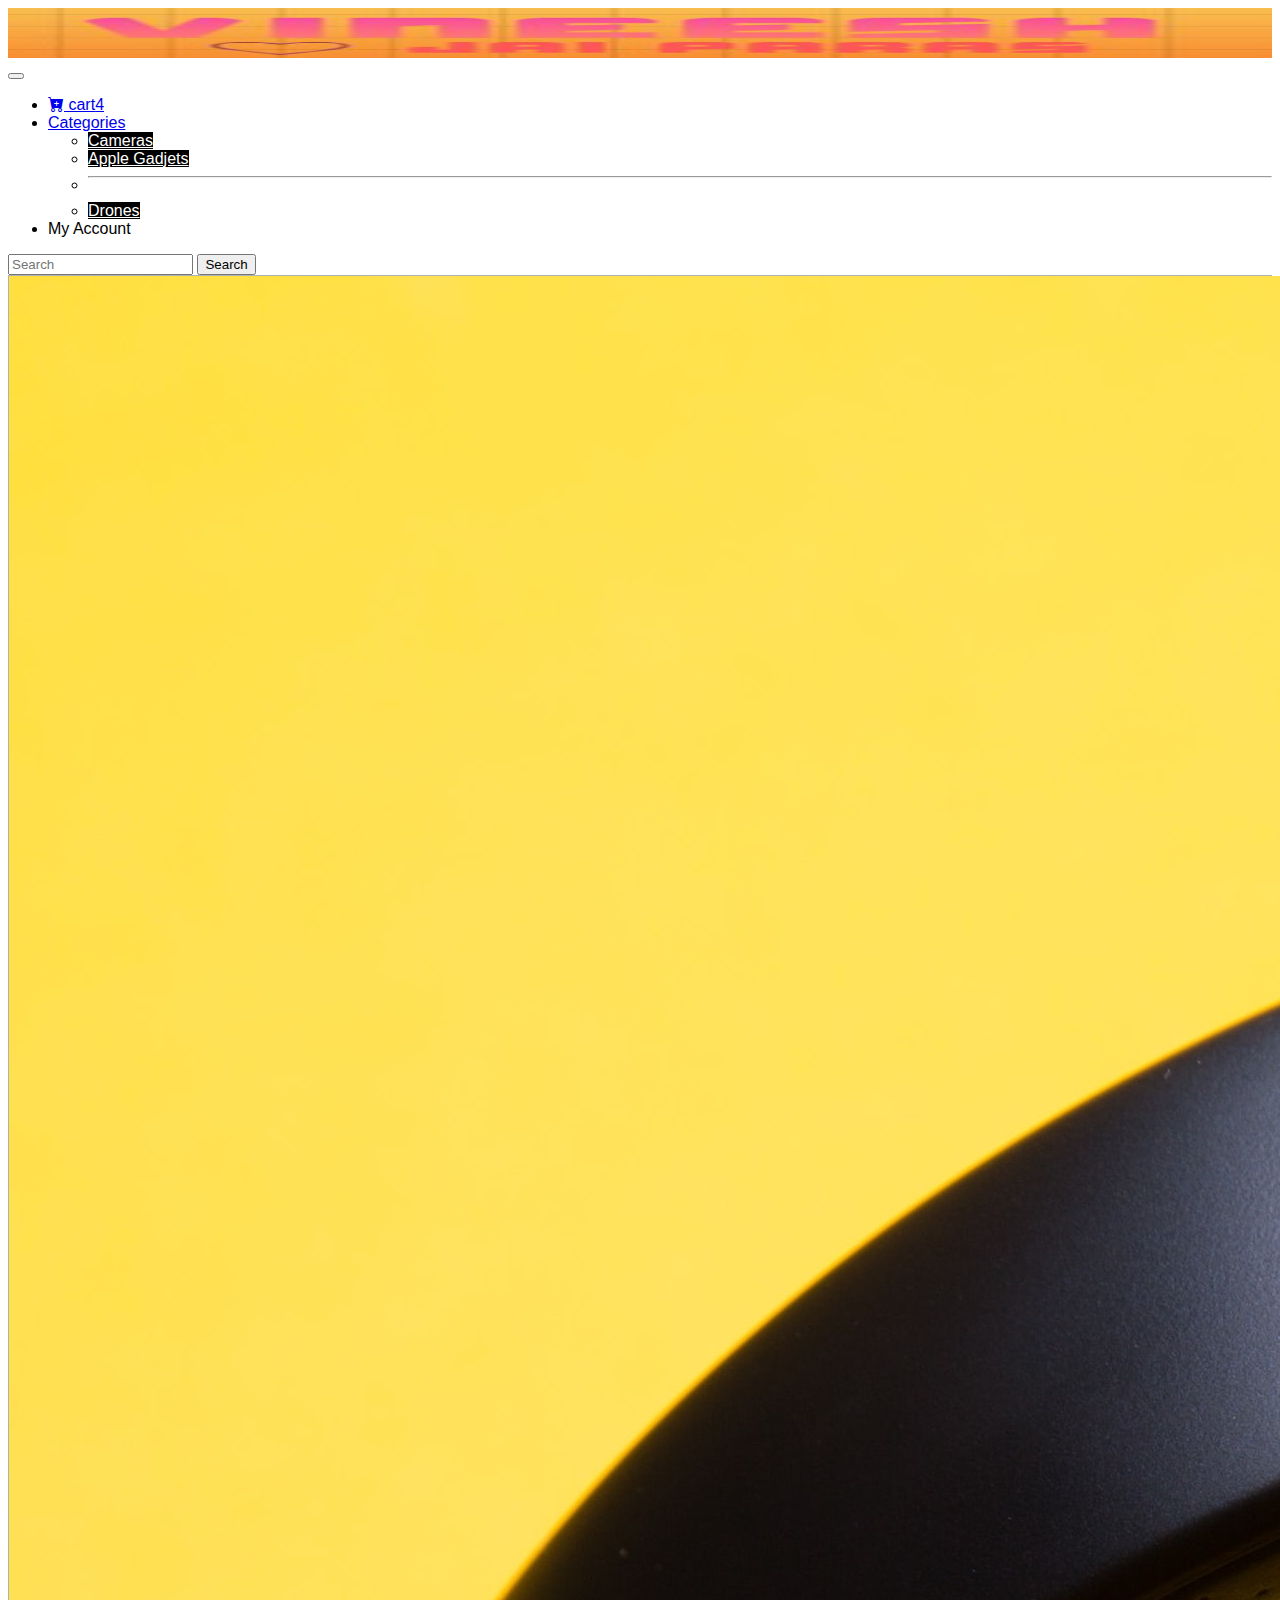
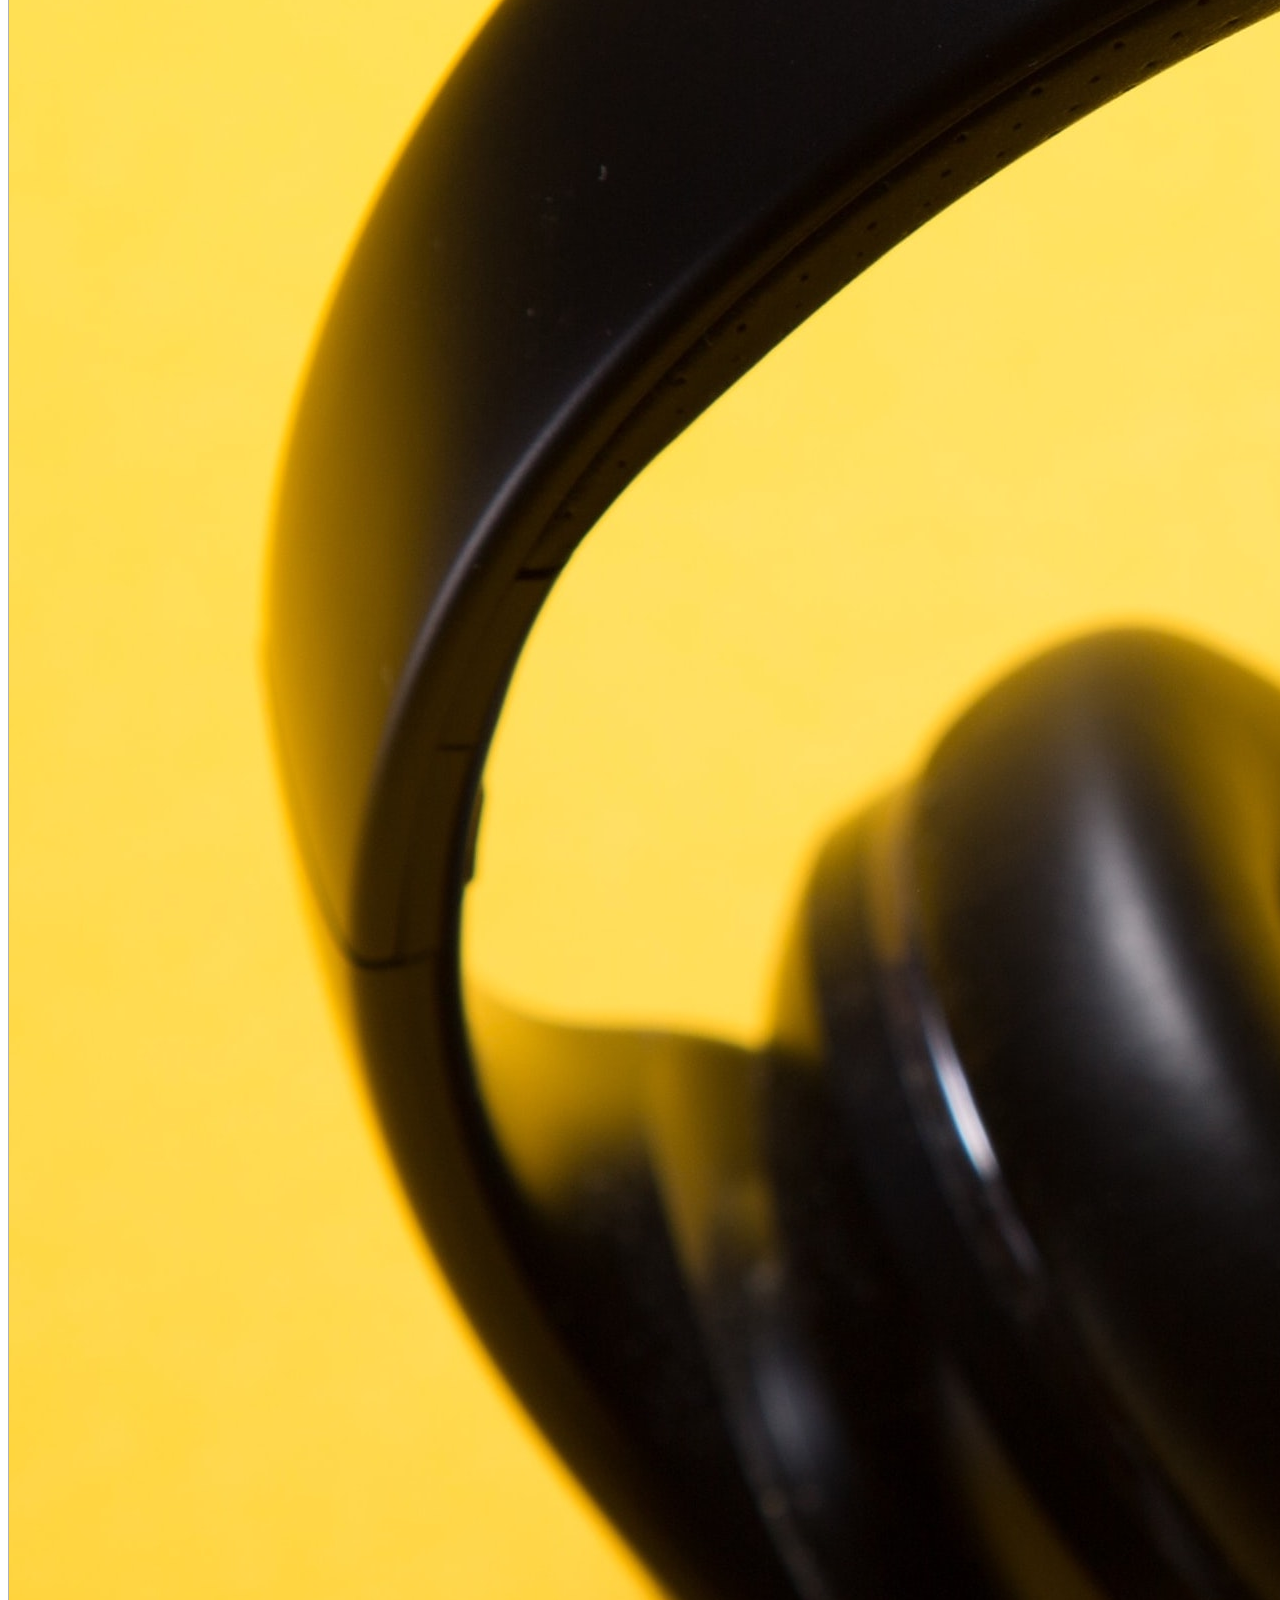
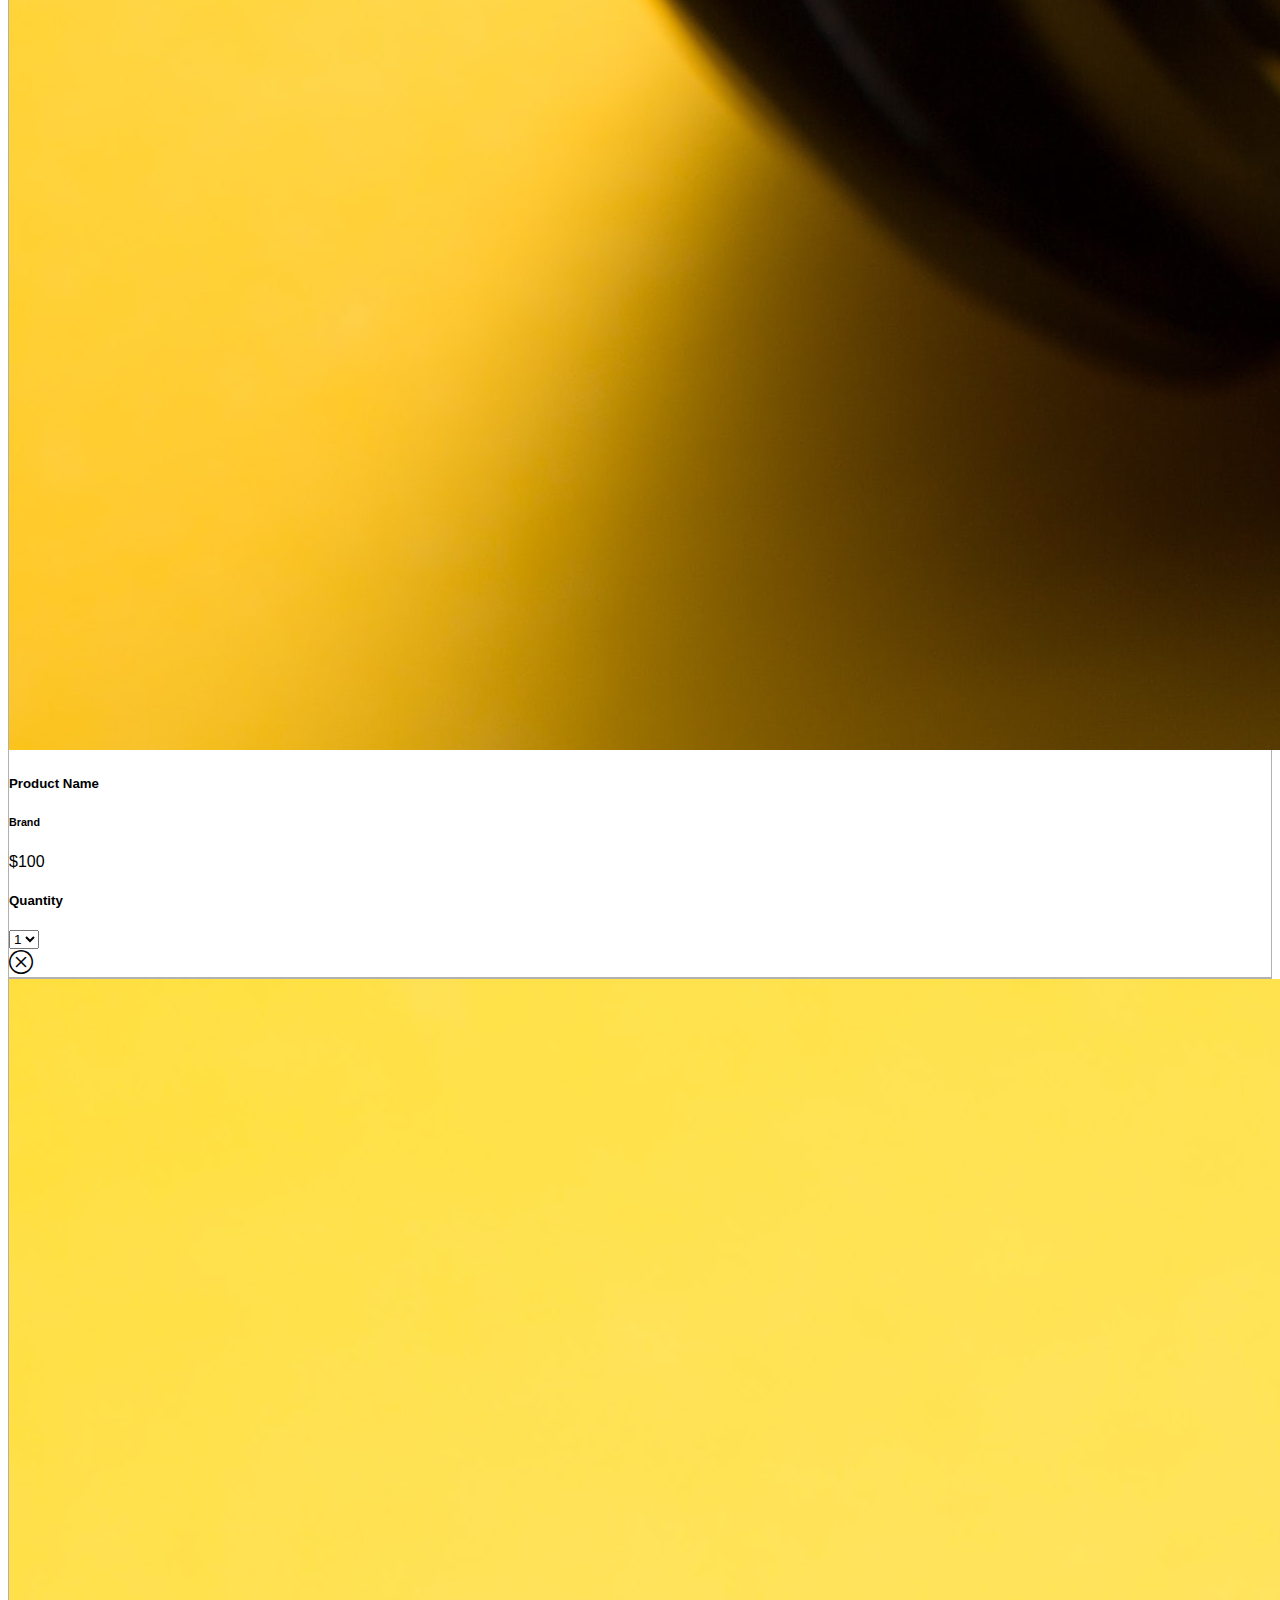
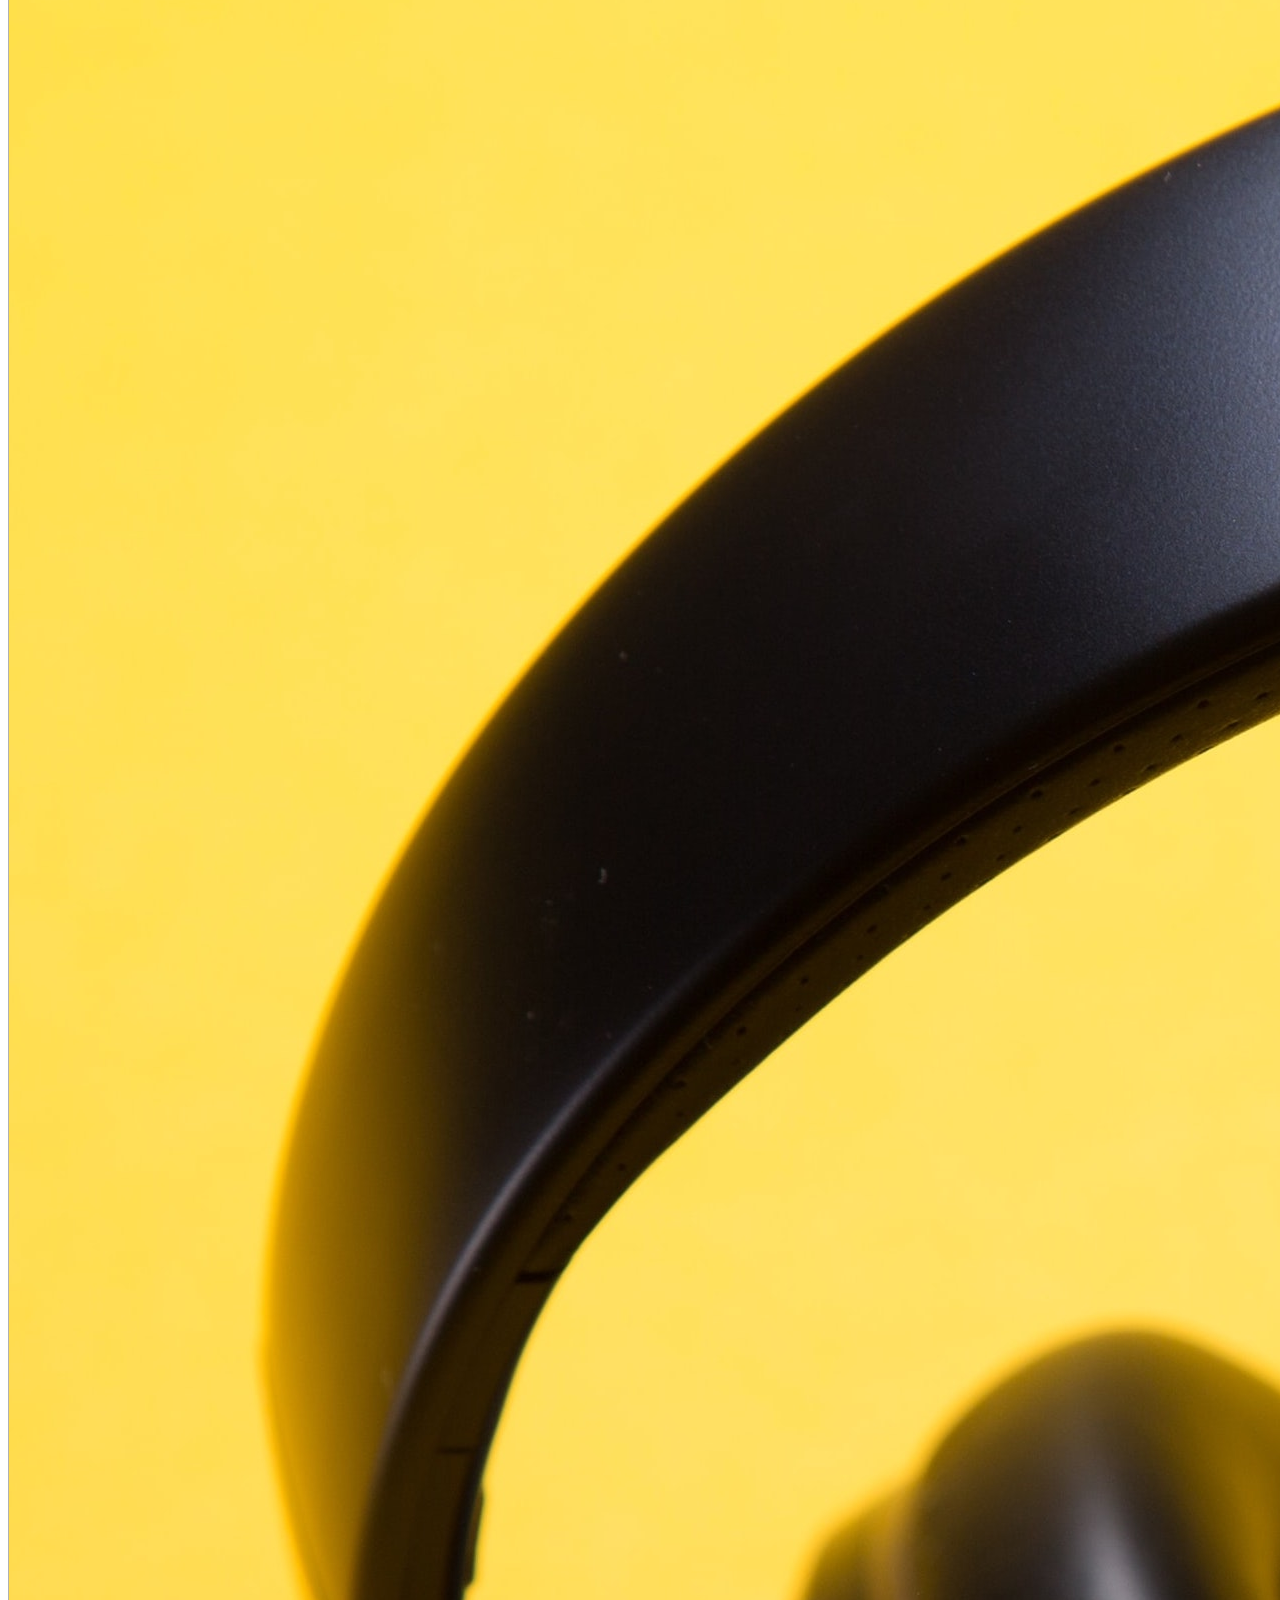
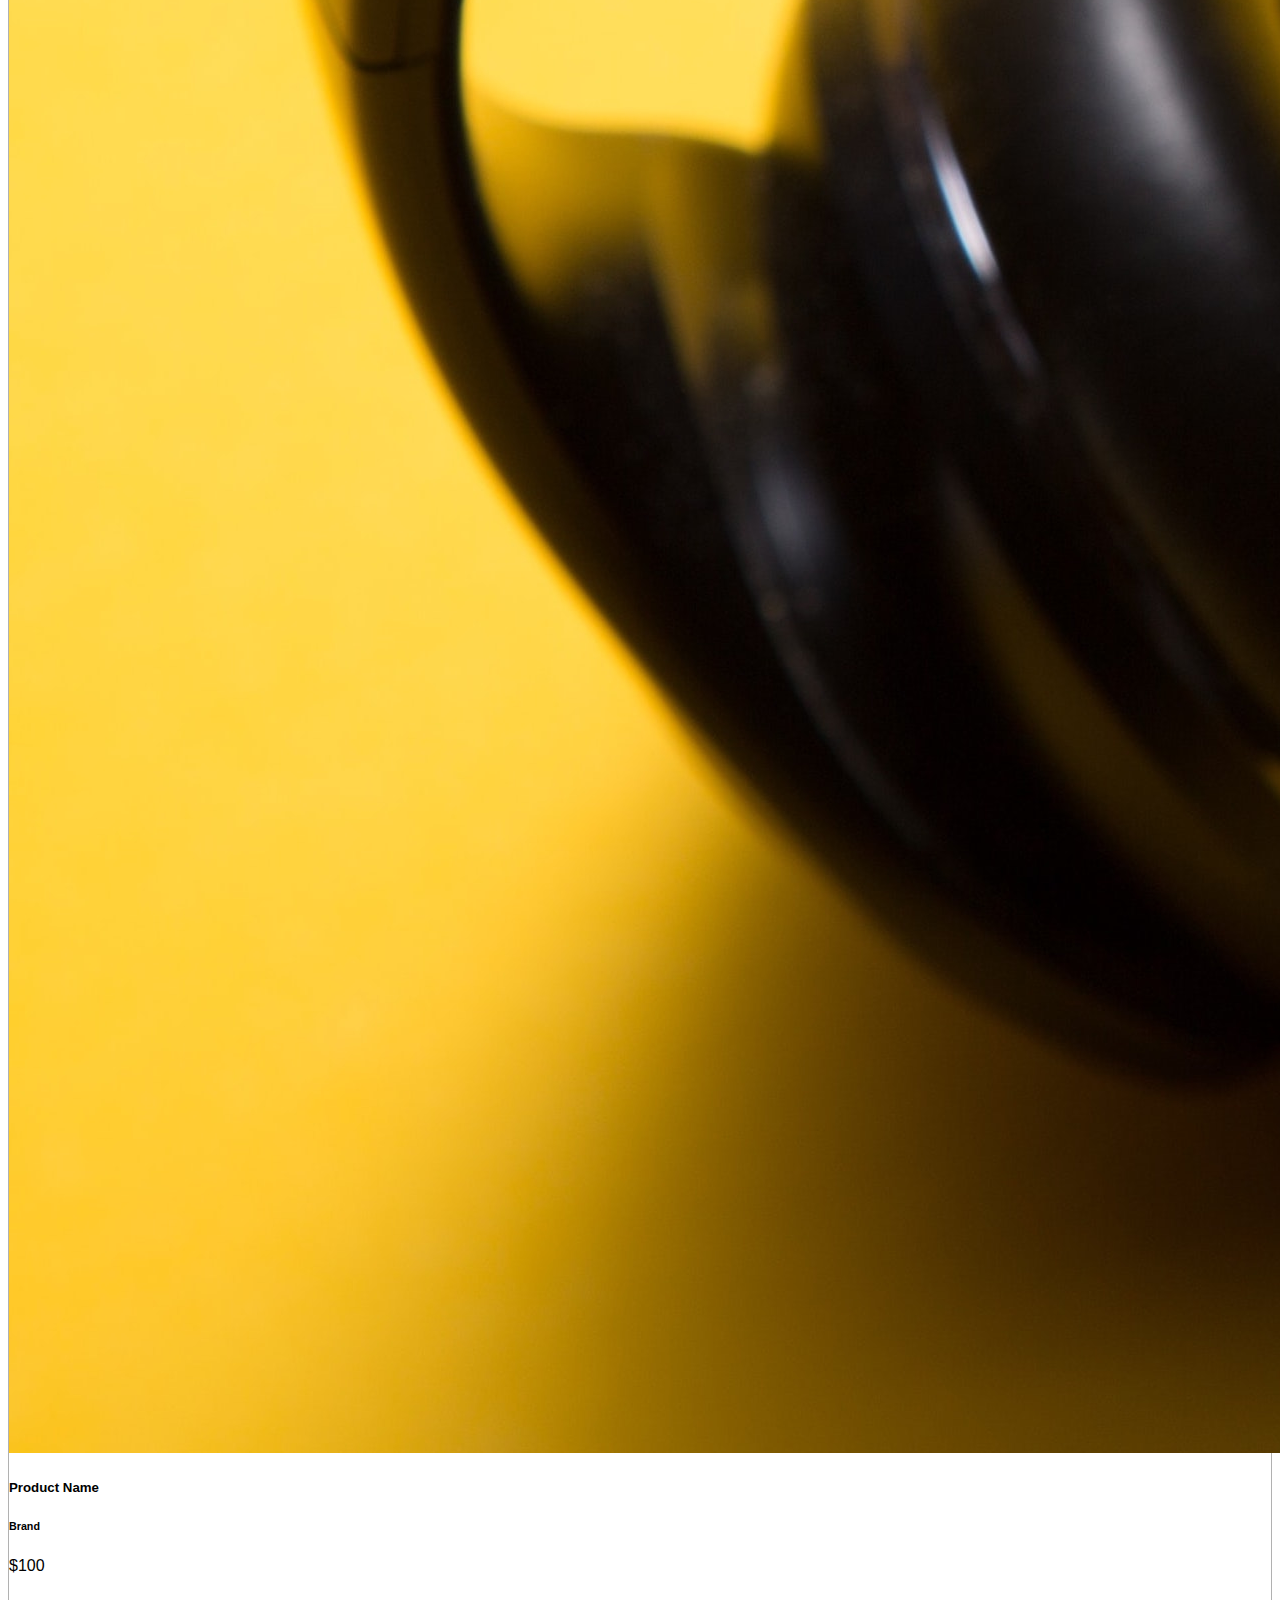
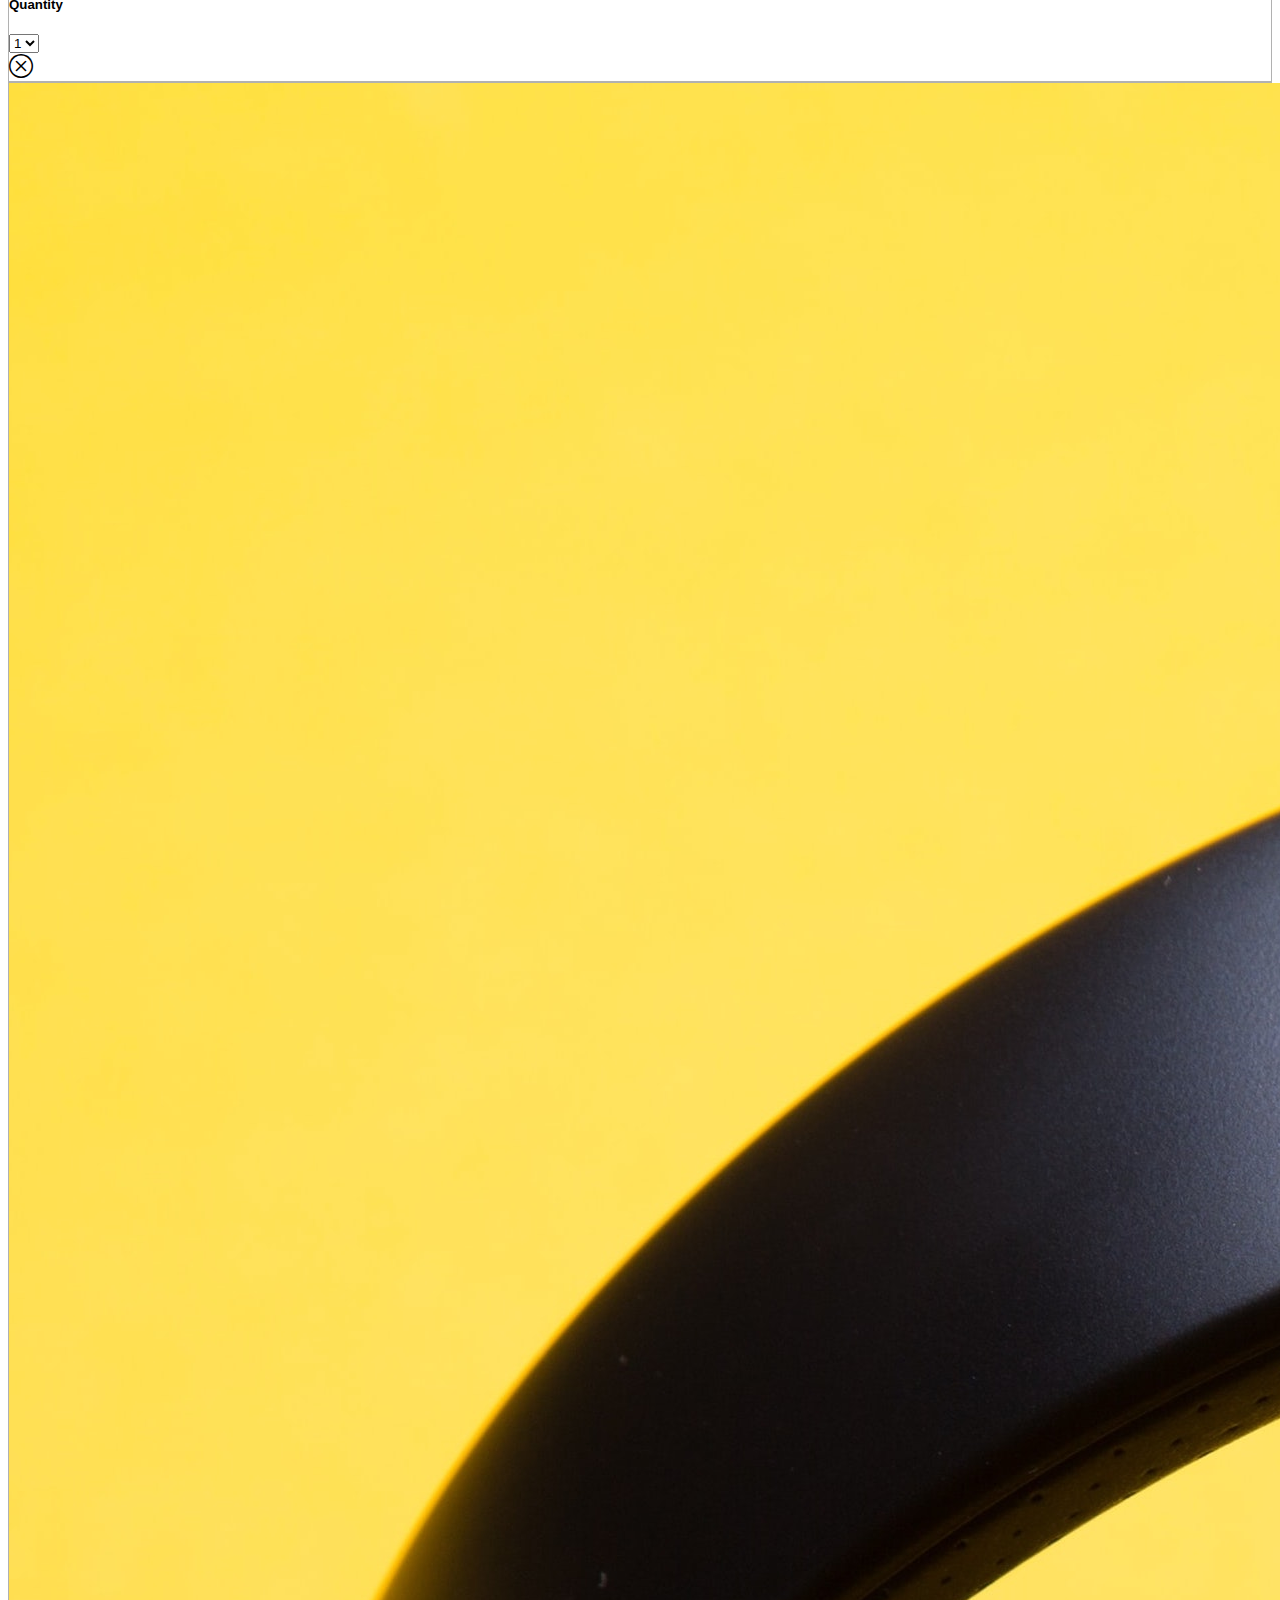
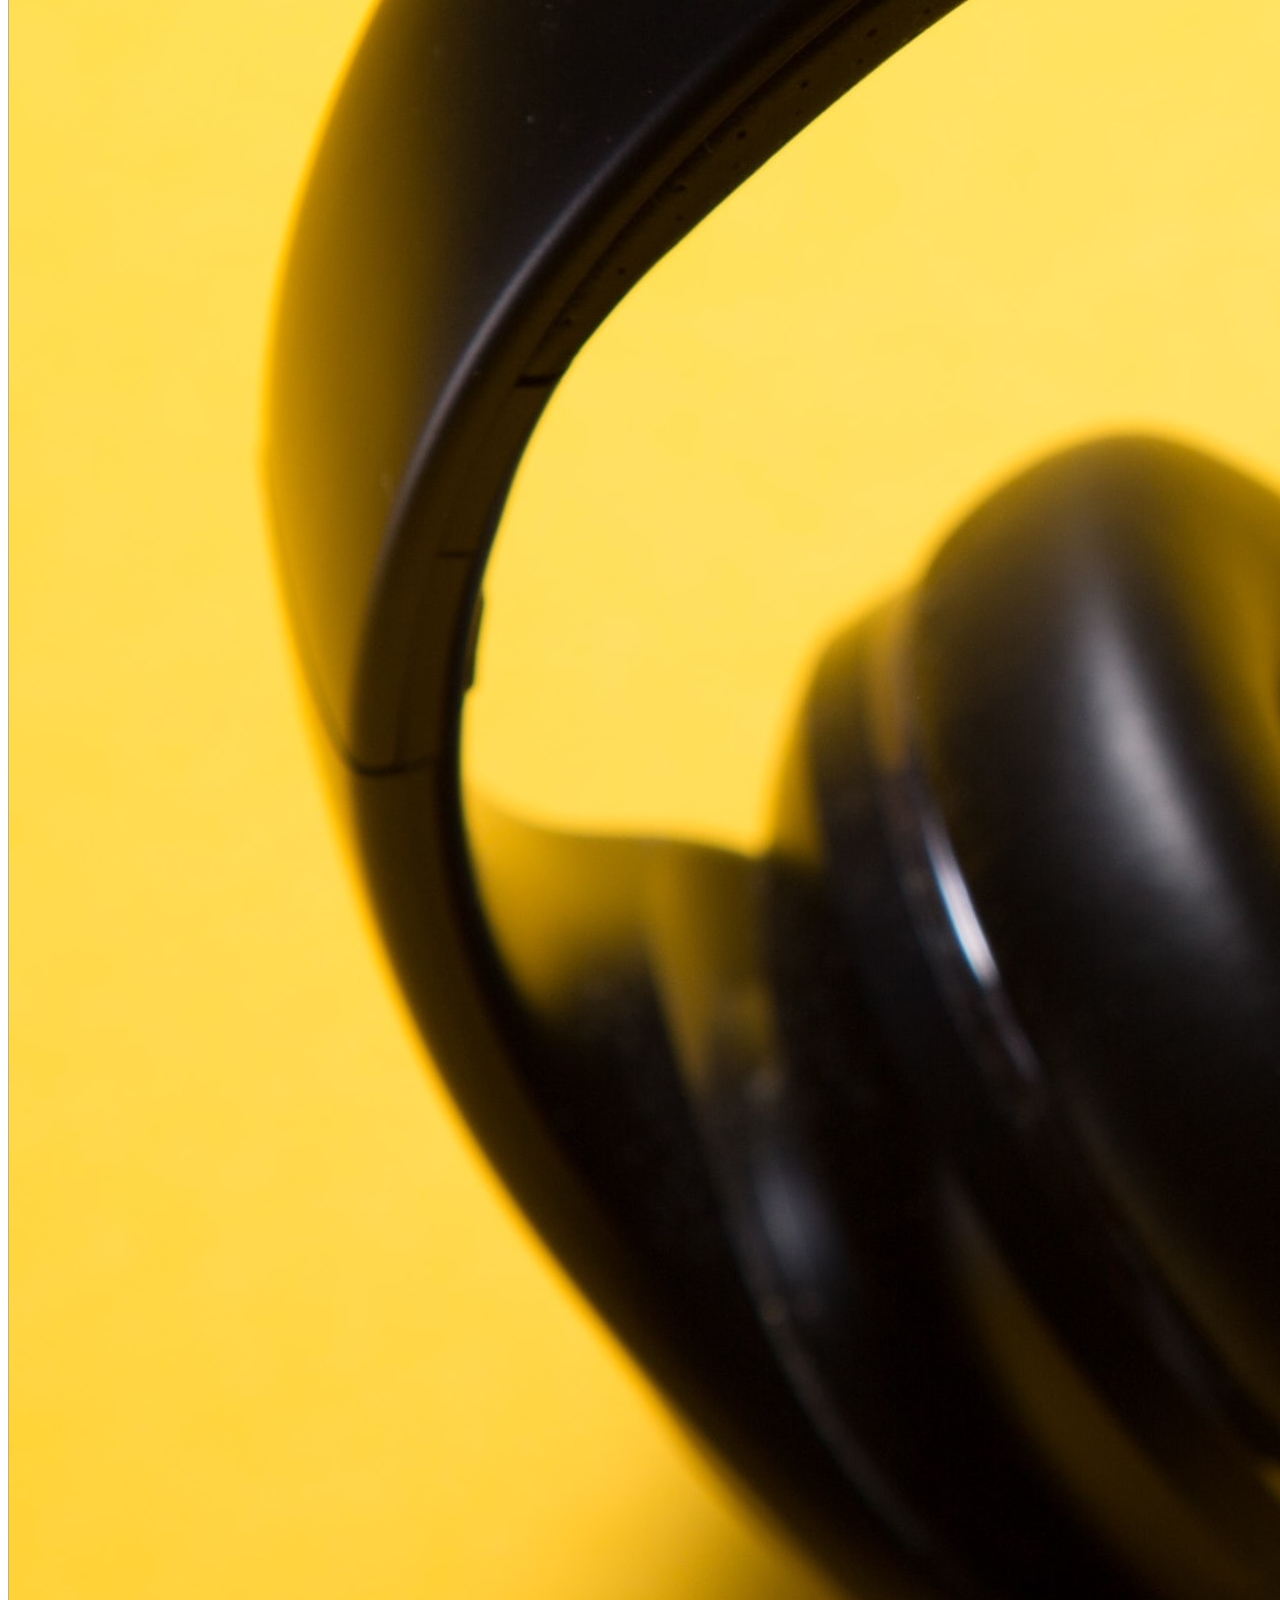
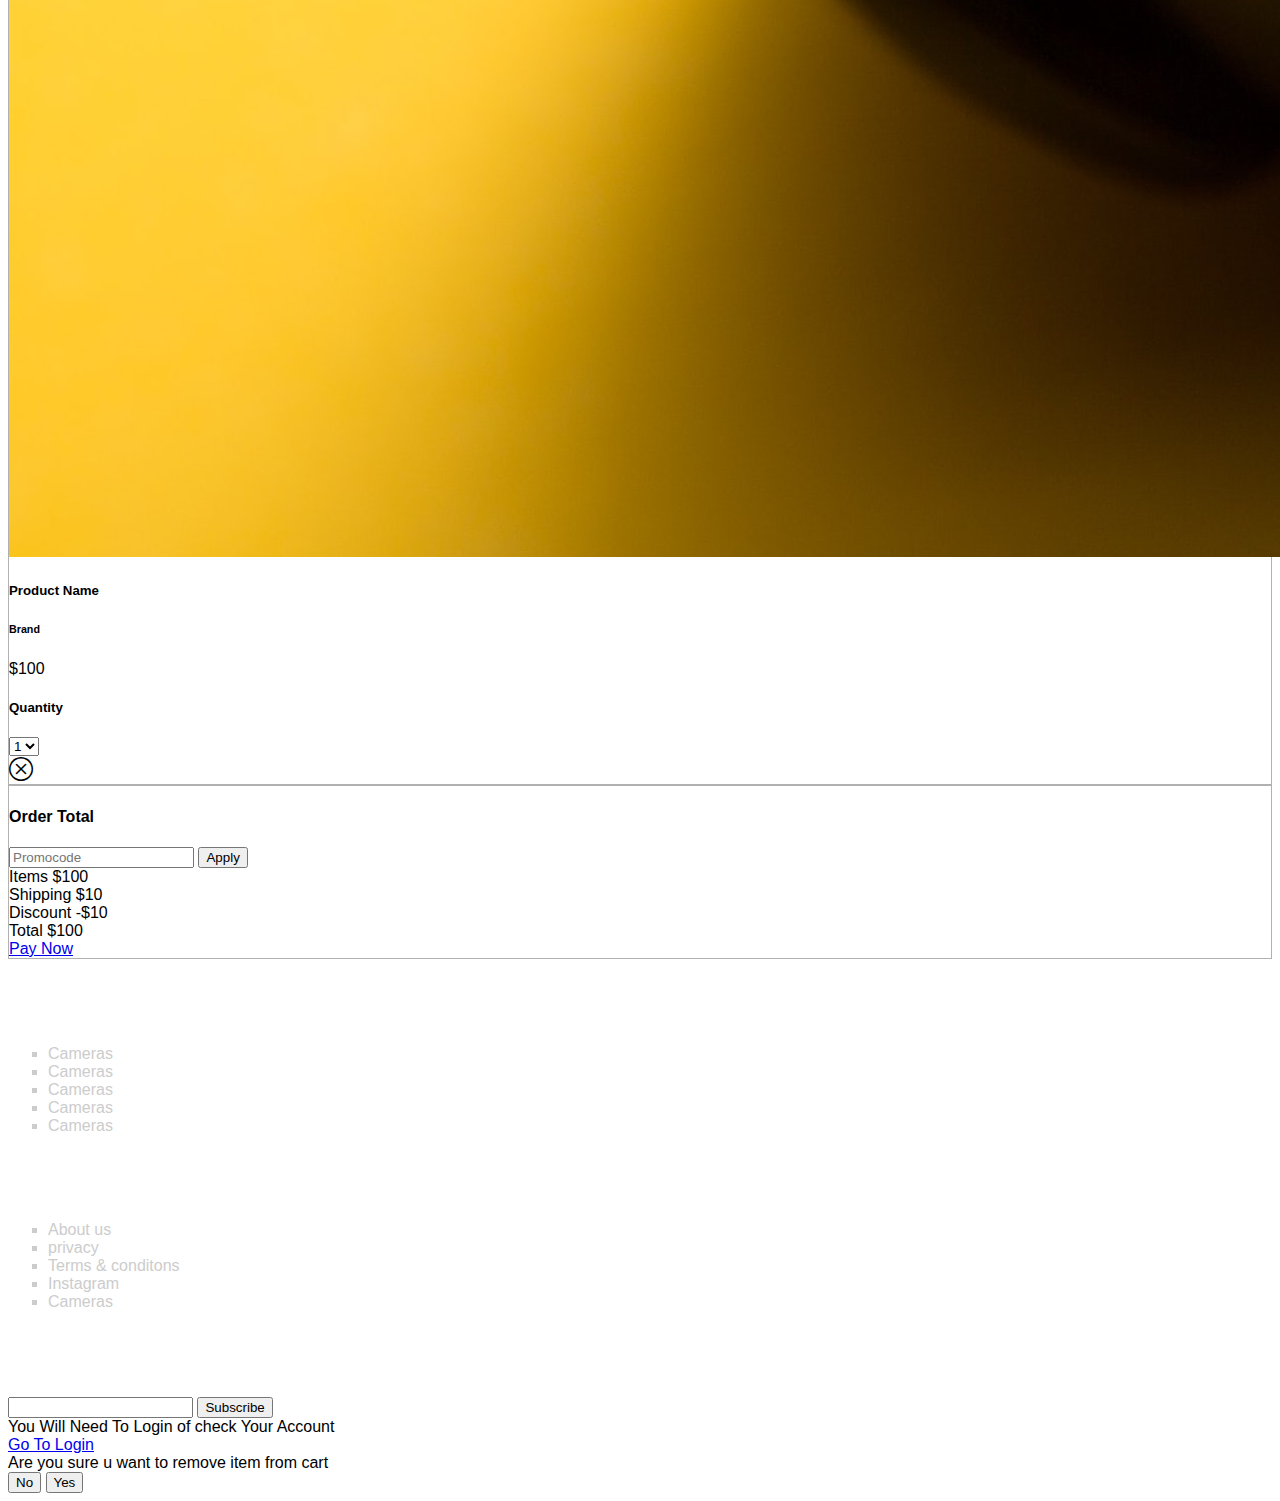
<file: cart.html>
<!DOCTYPE html>
<html lang="en">
  <head>
    <meta charset="UTF-8" />
    <meta http-equiv="X-UA-Compatible" content="IE=edge" />
    <meta name="viewport" content="width=device-width, initial-scale=1.0" />
    <title>Document</title>
    <link
      href="https://cdn.jsdelivr.net/npm/bootstrap@5.0.2/dist/css/bootstrap.min.css"
      rel="stylesheet"
      integrity="sha384-EVSTQN3/azprG1Anm3QDgpJLIm9Nao0Yz1ztcQTwFspd3yD65VohhpuuCOmLASjC"
      crossorigin="anonymous"
    />
    <link
      rel="stylesheet"
      href="https://cdn.jsdelivr.net/npm/bootstrap-icons@1.9.1/font/bootstrap-icons.css"
    />
    <script
      src="https://cdn.jsdelivr.net/npm/@popperjs/core@2.11.5/dist/umd/popper.min.js"
      integrity="sha384-Xe+8cL9oJa6tN/veChSP7q+mnSPaj5Bcu9mPX5F5xIGE0DVittaqT5lorf0EI7Vk"
      crossorigin="anonymous"
    ></script>
    <script
      src="https://cdn.jsdelivr.net/npm/bootstrap@5.2.0/dist/js/bootstrap.min.js"
      integrity="sha384-ODmDIVzN+pFdexxHEHFBQH3/9/vQ9uori45z4JjnFsRydbmQbmL5t1tQ0culUzyK"
      crossorigin="anonymous"
    ></script>
    <link rel="stylesheet" href="./style.css" />
  </head>
  <body>
    <nav class="navbar navbar-expand-lg navbar-dark bg-dark mb-1">
      <div class="container-fluid">
        <a class="navbar-brand" href="/"
          ><img class="logo" src="./images/logo.JPG"
        /></a>
        <button
          class="navbar-toggler"
          type="button"
          data-bs-toggle="collapse"
          data-bs-target="#navbarSupportedContent"
          aria-controls="navbarSupportedContent"
          aria-expanded="false"
          aria-label="Toggle navigation"
        >
          <span class="navbar-toggler-icon"></span>
        </button>
        <div class="collapse navbar-collapse" id="navbarSupportedContent">
          <ul class="navbar-nav me-auto mb-2 mb-lg-0">
          
            <li class="nav-item">
              <a class="nav-link " href="/cart.html"
                ><i class="bi bi-cart-plus-fill"></i> </i>cart<span
                class="badge bg-success"
                >4</span
              >  
              </a>
            </li>
            <li class="nav-item dropdown">
              <a
                class="nav-link dropdown-toggle"
                href="#"
                role="button"
                data-bs-toggle="dropdown"
                aria-expanded="false"
              >
                Categories
              </a>
              <ul class="dropdown-menu">
                <li>
                  <a class="dropdown-item" href="/#products">Cameras</a>
                </li>
                <li><a class="dropdown-item" href="/#products">Apple Gadjets</a></li>
                <li><hr class="dropdown-divider" /></li>
                <li>
                  <a class="dropdown-item" href="/#products">Drones</a>
                </li>
              </ul>
            </li>
            <li class="nav-item">
              <a data-bs-toggle="modal" data-bs-target="#exampleModal" class="nav-link">My Account</a>
            </li>
          </ul>
          <form class="d-flex" role="search">
            <input
              class="form-control me-2"
              type="search"
              placeholder="Search"
              aria-label="Search"
              data-bs-toggle="tooltip"
              data-bs-placement="bottom"
               data-bs-title="Type here to search"
            />
            <button class="btn btn-outline-success" type="submit">
              Search
            </button>
          </form>
        </div>
      </div>
    </nav>

    <div class="container mb-5">
      <div class="d-flex flex-row align-items-start">
        <div class="col-8 d-flex flex-column m-2">
          <div class="cartitem p-3">
            <div class="d-flex flex-row">
              <img
                class="img-fluid col-2"
                src="./images/product-1-square.jpg"
                alt=""
              />

              <div class="col-4 p-3 pt-0">
                <h5>Product Name</h5>
                <h6>Brand</h6>
                <p>$100</p>
              </div>
              <div class="col-4">
                <h5>Quantity</h5>
                <select name="" id="">
                  <option value="1">1</option>
                  <option value="2">2</option>
                  <option value="3">3</option>
                </select>
              </div>
              <div class="col-2 d-flex close justify-content-end"   data-bs-toggle="modal"
              data-bs-target="#removeitem" >
                <i class="bi bi-x-circle"></i>
              </div>
            </div>
          </div>

          <div class="cartitem p-3">
            <div class="d-flex flex-row">
              <img
                class="img-fluid col-2"
                src="./images/product-1-square.jpg"
                alt=""
              />

              <div class="col-4 p-3 pt-0">
                <h5>Product Name</h5>
                <h6>Brand</h6>
                <p>$100</p>
              </div>
              <div class="col-4">
                <h5>Quantity</h5>
                <select name="" id="">
                  <option value="1">1</option>
                  <option value="2">2</option>
                  <option value="3">3</option>
                  <option value="4">4</option>
                  <option value="5">5</option>
                </select>
              </div>
              <div class="col-2 d-flex close justify-content-end"   data-bs-toggle="modal"
              data-bs-target="#removeitem">
                <i class="bi bi-x-circle"></i>
              </div>
            </div>
          </div>
          <div class="cartitem p-3">
            <div class="d-flex flex-row">
              <img
                class="img-fluid col-2"
                src="./images/product-1-square.jpg"
                alt=""
              />

              <div class="col-4 p-2 pt-0">
                <h5>Product Name</h5>
                <h6>Brand</h6>
                <p>$100</p>
              </div>
              <div class="col-4">
                <h5>Quantity</h5>
                <select name="" id="">
                  <option value="1">1</option>
                  <option value="2">2</option>
                  <option value="3">3</option>
                </select>
              </div>
              <div class="col-2 d-flex close justify-content-end"   data-bs-toggle="modal"
              data-bs-target="#removeitem">
                <i class="bi bi-x-circle"></i>
              </div>
            </div>
          </div>
        </div>
        <div class="col-4 order p-3 m-2">
          <h4>Order Total</h4>
          <div class="d-flex py-2">
            <input type="text" class="form-control" placeholder="Promocode" />
            <button class="btn btn-primary ms-2">Apply</button>
          </div>
          <div class="d-flex flex-row justify-content-between p-2">
            <span class="billitem"> Items</span>
            <span class="billcost">$100</span>
          </div>
          <div class="d-flex flex-row justify-content-between p-2">
            <span class="billitem"> Shipping</span>
            <span class="billcost">$10</span>
          </div>

          <div class="d-flex flex-row justify-content-between fs-5 p-2">
            <span class="billitem"> Discount</span>
            <span class="billcost">-$10</span>
          </div>
          <div class="d-flex flex-row justify-content-between fs-5 p-2">
            <span class="billitem"> Total</span>
            <span class="billcost">$100</span>
          </div>
          <div class="d-flex mt-3">
            <a href="/checkout.html" class="btn btn-primary flex-grow-1">Pay Now</a>
          </div>
        </div>
      </div>
    </div>

    <div class="footer bg-dark text-light">
      <div class="container py-3">
        <div class="row d-flex footeritem">
          <div class="col">
            <h5>Categories</h5>
            <ul>
              <li>Cameras</li>
              <li>Cameras</li>
              <li>Cameras</li>
              <li>Cameras</li>
              <li>Cameras</li>
            </ul>
          </div>

          <div class="col">
            <h5>Useful links</h5>
            <ul>
              <li>About us</li>
              <li>privacy</li>
              <li>Terms & conditons</li>
              <li>Instagram</li>
              <li>Cameras</li>
            </ul>
          </div>
          <div class="col">
            <h5>Get updatess</h5>
            <div class="d-flex">
              <input type="text" class="form-control" />
              <button class="btn btn-primary">Subscribe</button>
            </div>
          </div>
        </div>
      </div>
    </div>
    <!----end of footer-->
    <!------------modal start-->

    <!-- Modal 1-->
    <div
      class="modal fade"
      id="exampleModal"
      tabindex="-1"
      aria-labelledby="exampleModalLabel"
      aria-hidden="true"
    >
      <div class="modal-dialog">
        <div class="modal-content">
          <div class="modal-body">
            You Will Need To Login of check Your Account
          </div>
          <div class="modal-footer">
            <a href="./login.html" type="button" class="btn btn-primary"
              >Go To Login</a
            >
          </div>
        </div>
      </div>
    </div>
     <!-- Modal 2 -->
    <div
    class="modal fade"
    id="removeitem"
    tabindex="-1"
    aria-labelledby="exampleModalLabel"
    aria-hidden="true"
  >
    <div class="modal-dialog">
      <div class="modal-content">
        <div class="modal-body">
          Are you sure u want to remove item from cart
        </div>
        <div class="modal-footer">
          <button type="button" class="btn btn-danger" data-bs-dismiss="modal">No</button>
          <button type="button" class="btn btn-success" data-bs-dismiss="modal">Yes</button>
        </div>
      </div>
    </div>
  </div>
    <script src="app.js"></script>
  </body>
</html>
</file>
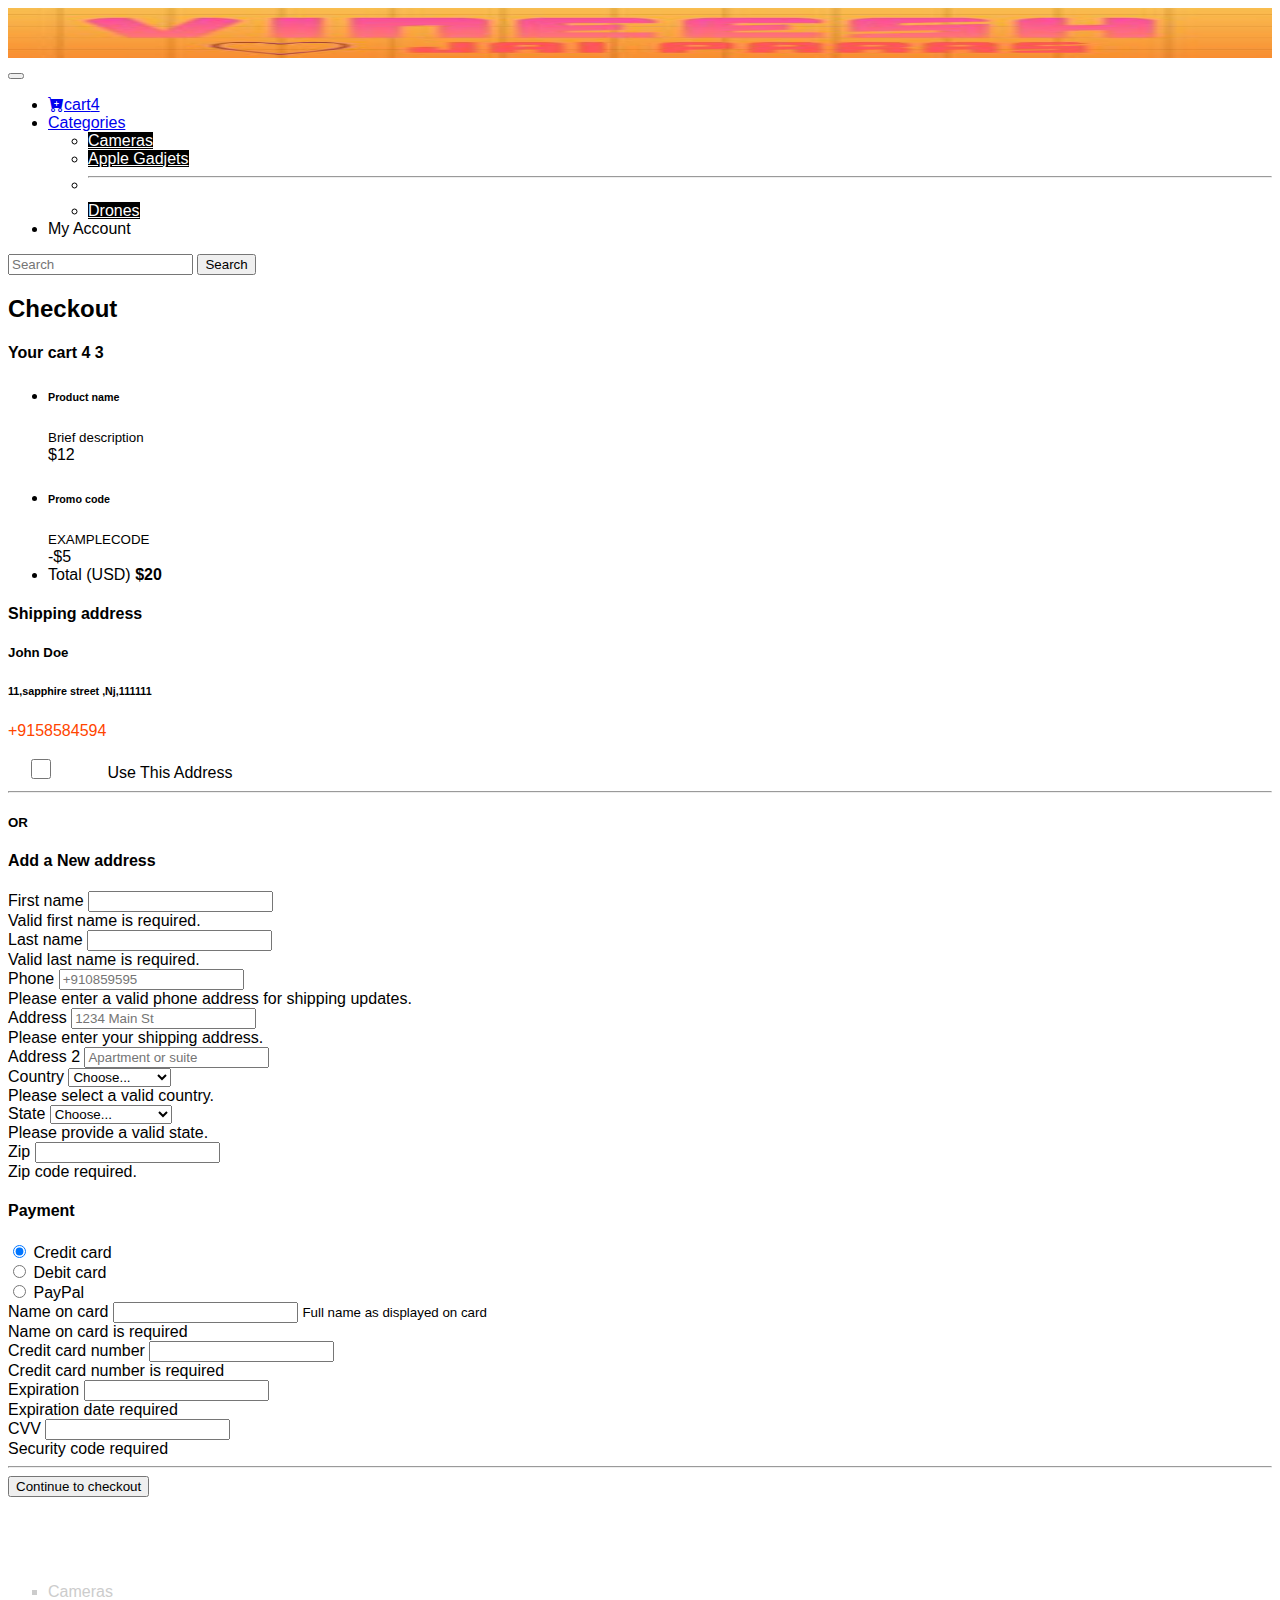
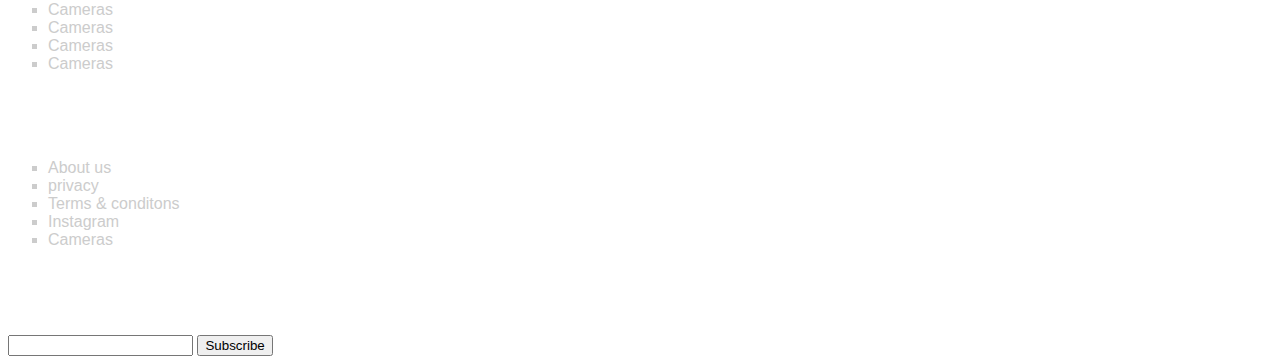
<file: checkout.html>
<!DOCTYPE html>
<html lang="en">
  <head>
    <meta charset="UTF-8" />
    <meta http-equiv="X-UA-Compatible" content="IE=edge" />
    <meta name="viewport" content="width=device-width, initial-scale=1.0" />
    <title>Document</title>
    <link
      href="https://cdn.jsdelivr.net/npm/bootstrap@5.0.2/dist/css/bootstrap.min.css"
      rel="stylesheet"
      integrity="sha384-EVSTQN3/azprG1Anm3QDgpJLIm9Nao0Yz1ztcQTwFspd3yD65VohhpuuCOmLASjC"
      crossorigin="anonymous"
    />
    <link
      rel="stylesheet"
      href="https://cdn.jsdelivr.net/npm/bootstrap-icons@1.9.1/font/bootstrap-icons.css"
    />
    <script
      src="https://cdn.jsdelivr.net/npm/@popperjs/core@2.11.5/dist/umd/popper.min.js"
      integrity="sha384-Xe+8cL9oJa6tN/veChSP7q+mnSPaj5Bcu9mPX5F5xIGE0DVittaqT5lorf0EI7Vk"
      crossorigin="anonymous"
    ></script>
    <script
      src="https://cdn.jsdelivr.net/npm/bootstrap@5.2.0/dist/js/bootstrap.min.js"
      integrity="sha384-ODmDIVzN+pFdexxHEHFBQH3/9/vQ9uori45z4JjnFsRydbmQbmL5t1tQ0culUzyK"
      crossorigin="anonymous"
    ></script>
    <link rel="stylesheet" href="./style.css" />
  </head>
  <body>
    <nav class="navbar navbar-expand-lg navbar-dark bg-dark mb-1">
      <div class="container-fluid">
        <a class="navbar-brand" href="/"
          ><img class="logo" src="./images/logo.JPG"
        /></a>
        <button
          class="navbar-toggler"
          type="button"
          data-bs-toggle="collapse"
          data-bs-target="#navbarSupportedContent"
          aria-controls="navbarSupportedContent"
          aria-expanded="false"
          aria-label="Toggle navigation"
        >
          <span class="navbar-toggler-icon"></span>
        </button>
        <div class="collapse navbar-collapse" id="navbarSupportedContent">
          <ul class="navbar-nav me-auto mb-2 mb-lg-0">
          
            <li class="nav-item">
              <a class="nav-link " href="/cart.html"
                ><i class="bi bi-cart-plus-fill"></i></i>cart<span
                class="badge bg-success"
                >4</span
              >  
              </a>
            </li>
            <li class="nav-item dropdown">
              <a
                class="nav-link dropdown-toggle"
                href="#"
                role="button"
                data-bs-toggle="dropdown"
                aria-expanded="false"
              >
                Categories
              </a>
              <ul class="dropdown-menu">
                <li>
                  <a class="dropdown-item" href="/#products">Cameras</a>
                </li>
                <li><a class="dropdown-item" href="/#products">Apple Gadjets</a></li>
                <li><hr class="dropdown-divider" /></li>
                <li>
                  <a class="dropdown-item" href="/#products">Drones</a>
                </li>
              </ul>
            </li>
            <li class="nav-item">
              <a data-bs-toggle="modal" data-bs-target="#exampleModal" class="nav-link">My Account</a>
            </li>
          </ul>
          <form class="d-flex" role="search">
            <input
              class="form-control me-2"
              type="search"
              placeholder="Search"
              aria-label="Search"
              data-bs-toggle="tooltip"
              data-bs-placement="bottom"
               data-bs-title="Type here to search"
            />
            <button class="btn btn-outline-success" type="submit">
              Search
            </button>
          </form>
        </div>
      </div>
    </nav>

    <div class="container">
      <div class="py-1 text-center">
        <h2>Checkout</h2>
      </div>

      <div class="row">
        <div class="col-md-4 order-md-2 mb-4">
          <h4 class="d-flex justify-content-between align-items-center mb-3">
            <span class="text-muted">Your cart </i><span
              class="badge bg-success"
              > 4</span
            >  </span>
            <span class="badge badge-secondary badge-pill">3</span>
          </h4>
          <ul class="list-group mb-3">
            <li
              class="list-group-item d-flex justify-content-between lh-condensed"
            >
              <div>
                <h6 class="my-0">Product name</h6>
                <small class="text-muted">Brief description</small>
              </div>
              <span class="text-muted">$12</span>
            </li>

            <li class="list-group-item d-flex justify-content-between bg-light">
              <div class="text-success">
                <h6 class="my-0">Promo code</h6>
                <small>EXAMPLECODE</small>
              </div>
              <span class="text-success">-$5</span>
            </li>
            <li class="list-group-item d-flex justify-content-between">
              <span>Total (USD)</span>
              <strong>$20</strong>
            </li>
          </ul>
        </div>
        <div class="col-md-8 order-md-1">
          <h4 class="mb-3">Shipping address</h4>

           <div class="card">
            
             <div class="card-body">
               <h5 class="card-title">John Doe</h5>
               <h6 class="card-subtitle mb-2 text-muted ">11,sapphire street ,Nj,111111</h6>
               <p class="card-text">+9158584594</p>
               <input type="checkbox"  class="checkbox" name="address" id="">Use This Address
              
             </div>
           </div>
           <hr class="my-4">
          <h5>OR</h5> 




           <h4 class="mb-2 mt-1">Add a New address</h4>



          <form class="needs-validation was-validated" novalidate="" action="/order-success.html">
            <div class="row">
              <div class="col-md-6 mb-3">
                <label for="firstName">First name</label>
                <input
                  type="text"
                  class="form-control"
                  id="firstName"
                  placeholder=""
                  value=""
                  required=""
                />
                <div class="invalid-feedback">
                  Valid first name is required.
                </div>
              </div>
              <div class="col-md-6 mb-3">
                <label for="lastName">Last name</label>
                <input
                  type="text"
                  class="form-control"
                  id="lastName"
                  placeholder=""
                  value=""
                  required=""
                />
                <div class="invalid-feedback">Valid last name is required.</div>
              </div>
            </div>

            <div class="mb-3">
              <label for="tel"
                >Phone <span class="text-muted"></span></label
              >
              <input
                type="tel"
                class="form-control"
                id="phone"
                placeholder="+910859595"
                required=""
              />
              <div class="invalid-feedback">
                Please enter a valid phone address for shipping updates.
              </div>
            </div>

            <div class="mb-3">
              <label for="address">Address</label>
              <input
                type="text"
                class="form-control"
                id="address"
                placeholder="1234 Main St"
                required=""
              />
              <div class="invalid-feedback">
                Please enter your shipping address.
              </div>
            </div>

            <div class="mb-3">
              <label for="address2"
                >Address 2 <span class="text-muted"></span
              ></label>
              <input
                type="text"
                class="form-control"
                id="address2"
                placeholder="Apartment or suite"
              />
            </div>

            <div class="row">
              <div class="col-md-5 mb-3">
                <label for="country">Country</label>
                <select
                  class="custom-select d-block w-100"
                  id="country"
                  required=""
                >
                  <option value="">Choose...</option>
                  <option>United States</option>
                  <option>India</option>
                  <option>England</option>
                </select>
                <div class="invalid-feedback">
                  Please select a valid country.
                </div>
              </div>
              <div class="col-md-4 mb-3">
                <label for="state">State</label>
                <select
                  class="custom-select d-block w-100"
                  id="state"
                  required=""
                >
                  <option value="">Choose...</option>
                  <option>Madhya pradesh</option>
                  <option>Uttar pradesh</option>
                  <option>rajasthan</option>
                  <option>Karnataka</option>
                  <option>California</option>
                  <option>Gujrat</option>
                </select>
                <div class="invalid-feedback">
                  Please provide a valid state.
                </div>
              </div>
              <div class="col-md-3 mb-3">
                <label for="zip">Zip</label>
                <input
                  type="text"
                  class="form-control"
                  id="zip"
                  placeholder=""
                  required=""
                />
                <div class="invalid-feedback">Zip code required.</div>
              </div>
            </div>

            <h4 class="mb-3">Payment</h4>

            <div class="d-block my-3">
              <div class="custom-control custom-radio">
                <input
                  id="credit"
                  name="paymentMethod"
                  type="radio"
                  class="custom-control-input"
                  checked=""
                  required=""
                />
                <label class="custom-control-label" for="credit"
                  >Credit card</label
                >
              </div>
              <div class="custom-control custom-radio">
                <input
                  id="debit"
                  name="paymentMethod"
                  type="radio"
                  class="custom-control-input"
                  required=""
                />
                <label class="custom-control-label" for="debit"
                  >Debit card</label
                >
              </div>
              <div class="custom-control custom-radio">
                <input
                  id="paypal"
                  name="paymentMethod"
                  type="radio"
                  class="custom-control-input"
                  required=""
                />
                <label class="custom-control-label" for="paypal">PayPal</label>
              </div>
            </div>
            <div class="row">
              <div class="col-md-6 mb-3">
                <label for="cc-name">Name on card</label>
                <input
                  type="text"
                  class="form-control"
                  id="cc-name"
                  placeholder=""
                  required=""
                />
                <small class="text-muted">Full name as displayed on card</small>
                <div class="invalid-feedback">Name on card is required</div>
              </div>
              <div class="col-md-6 mb-3">
                <label for="cc-number">Credit card number</label>
                <input
                  type="text"
                  class="form-control"
                  id="cc-number"
                  placeholder=""
                  required=""
                />
                <div class="invalid-feedback">
                  Credit card number is required
                </div>
              </div>
            </div>
            <div class="row">
              <div class="col-md-3 mb-3">
                <label for="cc-expiration">Expiration</label>
                <input
                  type="text"
                  class="form-control"
                  id="cc-expiration"
                  placeholder=""
                  required=""
                />
                <div class="invalid-feedback">Expiration date required</div>
              </div>
              <div class="col-md-3 mb-3">
                <label for="cc-cvv">CVV</label>
                <input
                  type="text"
                  class="form-control"
                  id="cc-cvv"
                  placeholder=""
                  required=""
                />
                <div class="invalid-feedback">Security code required</div>
              </div>
            </div>
            <hr class="mb-4" />
            <button class="btn btn-primary needs-validation was-validated btn-lg btn-block  " novalidate="" type="submit">
              Continue to checkout
            </button>
          </form>
        </div>
      </div>
    </div>
    <div class="footer mt-5 bg-dark text-light">
      <div class="container py-3">
        <div class="row d-flex footeritem">
          <div class="col">
            <h5>Categories</h5>
            <ul>
              <li>Cameras</li>
              <li>Cameras</li>
              <li>Cameras</li>
              <li>Cameras</li>
              <li>Cameras</li>
            </ul>
          </div>

          <div class="col">
            <h5>Useful links</h5>
            <ul>
              <li>About us</li>
              <li>privacy</li>
              <li>Terms & conditons</li>
              <li>Instagram</li>
              <li>Cameras</li>
            </ul>
          </div>
          <div class="col">
            <h5>Get updatess</h5>
            <div class="d-flex">
              <input type="text" class="form-control" />
              <button class="btn btn-primary">Subscribe</button>
            </div>
          </div>
        </div>
      </div>
    </div>
  </body>
</html>
</file>
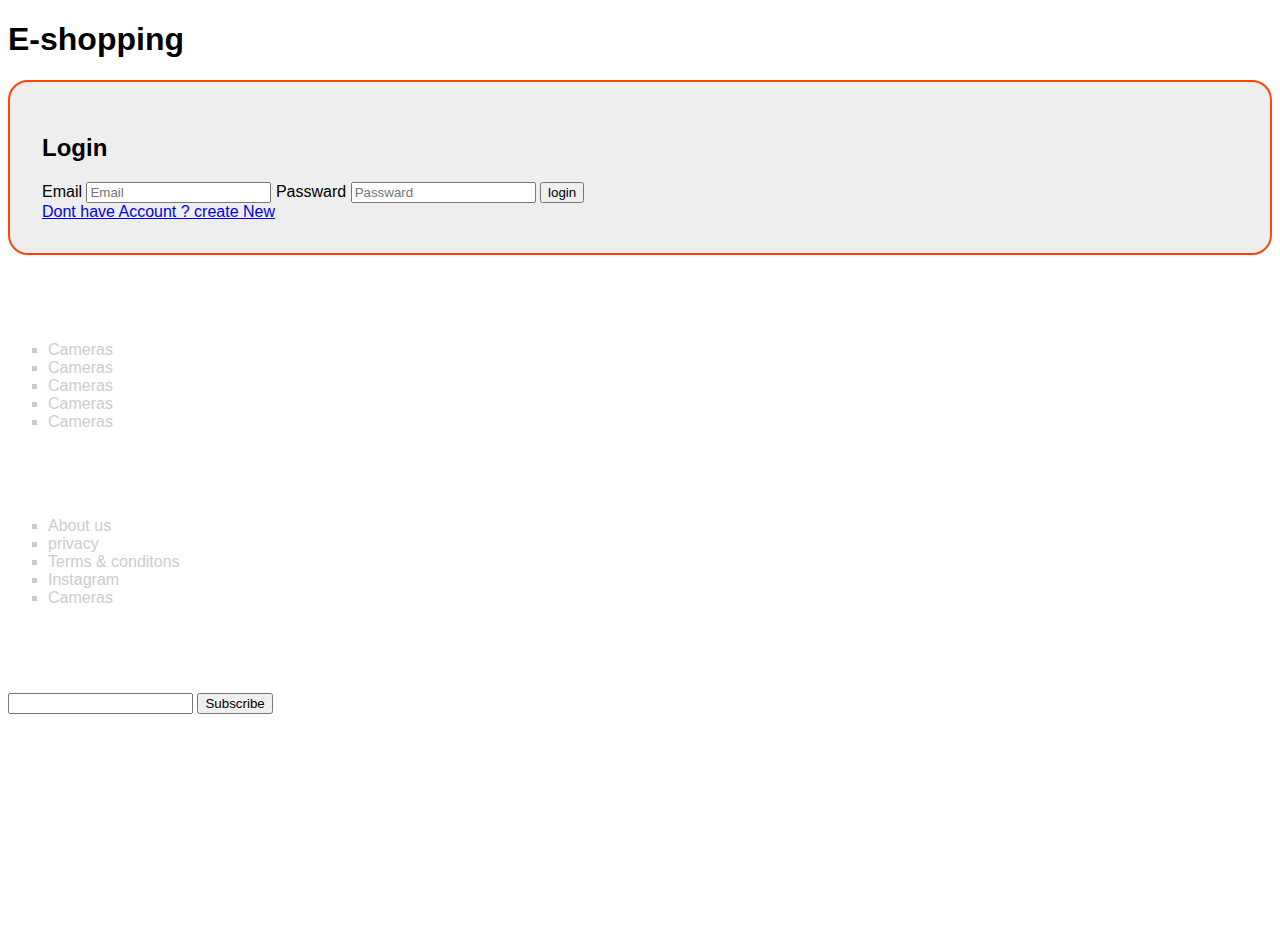
<file: login.html>
<!DOCTYPE html>
<html lang="en">
  <head>
    <meta charset="UTF-8" />
    <meta http-equiv="X-UA-Compatible" content="IE=edge" />
    <meta name="viewport" content="width=device-width, initial-scale=1.0" />
    <title>Document</title>
    <link
      href="https://cdn.jsdelivr.net/npm/bootstrap@5.0.2/dist/css/bootstrap.min.css"
      rel="stylesheet"
      integrity="sha384-EVSTQN3/azprG1Anm3QDgpJLIm9Nao0Yz1ztcQTwFspd3yD65VohhpuuCOmLASjC"
      crossorigin="anonymous"
    />
    <link
      rel="stylesheet"
      href="https://cdn.jsdelivr.net/npm/bootstrap-icons@1.9.1/font/bootstrap-icons.css"
    />
    <script
      src="https://cdn.jsdelivr.net/npm/@popperjs/core@2.11.5/dist/umd/popper.min.js"
      integrity="sha384-Xe+8cL9oJa6tN/veChSP7q+mnSPaj5Bcu9mPX5F5xIGE0DVittaqT5lorf0EI7Vk"
      crossorigin="anonymous"
    ></script>
    <script
      src="https://cdn.jsdelivr.net/npm/bootstrap@5.2.0/dist/js/bootstrap.min.js"
      integrity="sha384-ODmDIVzN+pFdexxHEHFBQH3/9/vQ9uori45z4JjnFsRydbmQbmL5t1tQ0culUzyK"
      crossorigin="anonymous"
    ></script>
    <link rel="stylesheet" href="./style.css" />
  </head>
  <body>
    
    <div class="container my-5">
      <div>
        <a href="/" class="eshop">
          <h1 class="d-flex justify-content-center">  E-shopping</h1></a>
        
      </div>
      <div class="d-flex justify-content-center">
        <div class="login m-auto mt-5  col-6">
          <h2 class="text-center">Login</h2>
          <form class="needs-validation was-validated" action="">
            <label for="Email">Email</label>
            <input
              type="email"
              class="form-control"
              id="email"
              placeholder="Email"
              value=""
              required=""
            />

            <label for="Passward">Passward</label>
            <input
              type="passward"
              class="form-control"
              id="passward"
              placeholder="Passward"
              value=""
              required=""
            />
            <input type="submit" class="form-control mt-2 mb-2  btn-success" value="login"></input>
          </form>
          <a href="/register.html" class=" text-center">Dont have Account ? create New</a>
        </div>
      </div>
    </div>

    <div class="footer mt-auto bg-dark text-light">
      <div class="container py-3">
        <div class="row d-flex footeritem">
          <div class="col">
            <h5>Categories</h5>
            <ul>
              <li>Cameras</li>
              <li>Cameras</li>
              <li>Cameras</li>
              <li>Cameras</li>
              <li>Cameras</li>
            </ul>
          </div>

          <div class="col">
            <h5>Useful links</h5>
            <ul>
              <li>About us</li>
              <li>privacy</li>
              <li>Terms & conditons</li>
              <li>Instagram</li>
              <li>Cameras</li>
            </ul>
          </div>
          <div class="col">
            <h5>Get updatess</h5>
            <div class="d-flex">
              <input type="text" class="form-control" />
              <button class="btn btn-primary">Subscribe</button>
            </div>
          </div>
        </div>
      </div>
    </div>
    <script src="./app.js"></script>
  </body>
</html>
</file>
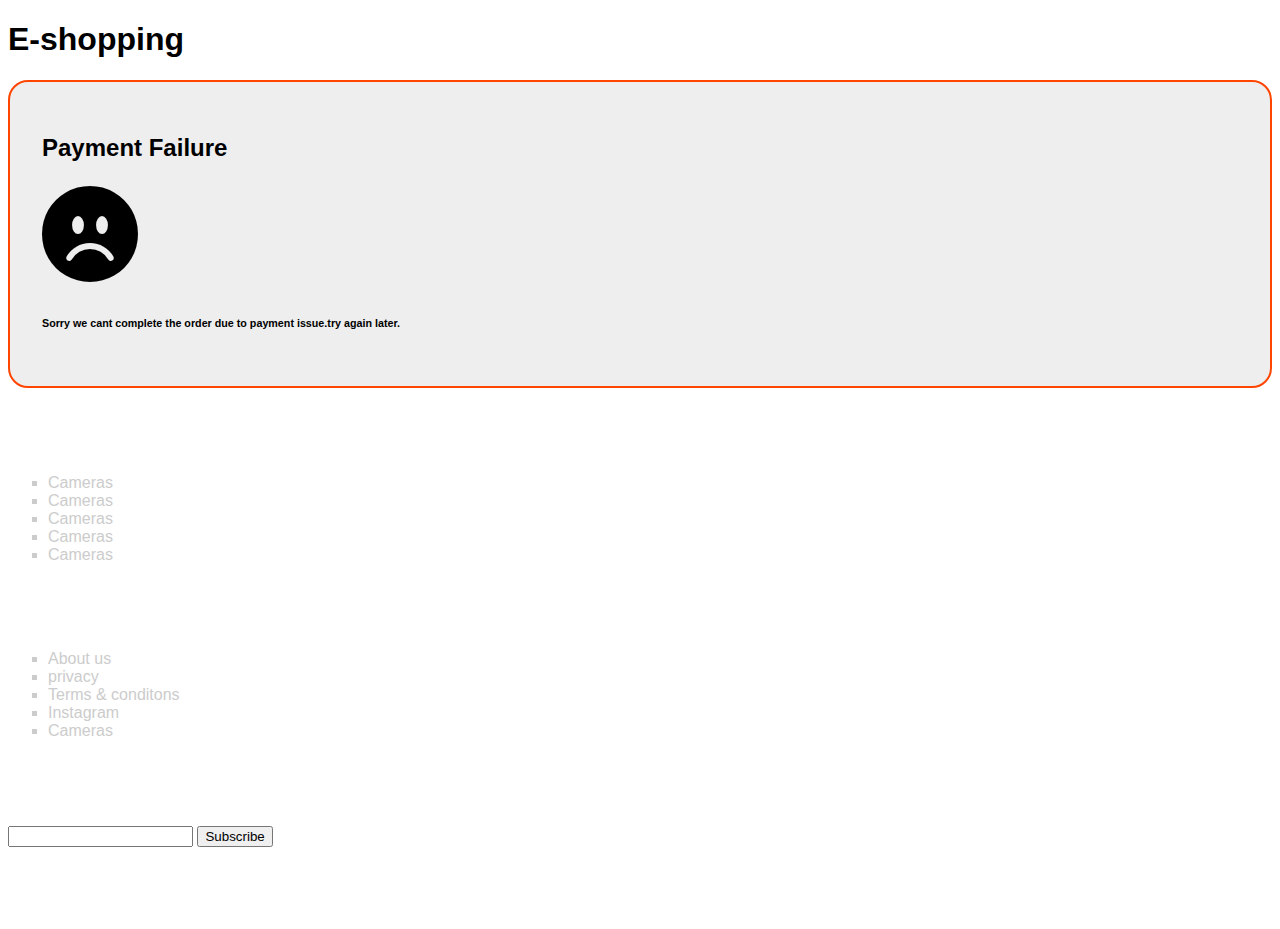
<file: order-failure.html>
<!DOCTYPE html>
<html lang="en">
  <head>
    <meta charset="UTF-8" />
    <meta http-equiv="X-UA-Compatible" content="IE=edge" />
    <meta name="viewport" content="width=device-width, initial-scale=1.0" />
    <title>Document</title>
    <link
      href="https://cdn.jsdelivr.net/npm/bootstrap@5.0.2/dist/css/bootstrap.min.css"
      rel="stylesheet"
      integrity="sha384-EVSTQN3/azprG1Anm3QDgpJLIm9Nao0Yz1ztcQTwFspd3yD65VohhpuuCOmLASjC"
      crossorigin="anonymous"
    />
    <link
      rel="stylesheet"
      href="https://cdn.jsdelivr.net/npm/bootstrap-icons@1.9.1/font/bootstrap-icons.css"
    />
    <script
      src="https://cdn.jsdelivr.net/npm/@popperjs/core@2.11.5/dist/umd/popper.min.js"
      integrity="sha384-Xe+8cL9oJa6tN/veChSP7q+mnSPaj5Bcu9mPX5F5xIGE0DVittaqT5lorf0EI7Vk"
      crossorigin="anonymous"
    ></script>
    <script
      src="https://cdn.jsdelivr.net/npm/bootstrap@5.2.0/dist/js/bootstrap.min.js"
      integrity="sha384-ODmDIVzN+pFdexxHEHFBQH3/9/vQ9uori45z4JjnFsRydbmQbmL5t1tQ0culUzyK"
      crossorigin="anonymous"
    ></script>
    <link rel="stylesheet" href="./style.css" />
  </head>
  <body>
    <div class="container my-5">
      <div>
        <a href="/" class="eshop">
          <h1 class="d-flex justify-content-center">  E-shopping</h1></a>
        
      </div>
      <div class="d-flex justify-content-center">
        <div class="login m-auto mt-5 col-6 text-center">
          <h2 class="text-center">Payment Failure</h2>
          <i class="bi bi-emoji-frown-fill text-danger succesicon"></i>
          <h6>
            Sorry we cant complete the order due to payment issue.try again
            later.
          </h6>
        </div>
      </div>
    </div>

    <div class="footer mt-auto bg-dark text-light">
      <div class="container py-3">
        <div class="row d-flex footeritem">
          <div class="col">
            <h5>Categories</h5>
            <ul>
              <li>Cameras</li>
              <li>Cameras</li>
              <li>Cameras</li>
              <li>Cameras</li>
              <li>Cameras</li>
            </ul>
          </div>

          <div class="col">
            <h5>Useful links</h5>
            <ul>
              <li>About us</li>
              <li>privacy</li>
              <li>Terms & conditons</li>
              <li>Instagram</li>
              <li>Cameras</li>
            </ul>
          </div>
          <div class="col">
            <h5>Get updatess</h5>
            <div class="d-flex">
              <input type="text" class="form-control" />
              <button class="btn btn-primary">Subscribe</button>
            </div>
          </div>
        </div>
      </div>
    </div>
  </body>
</html>
</file>
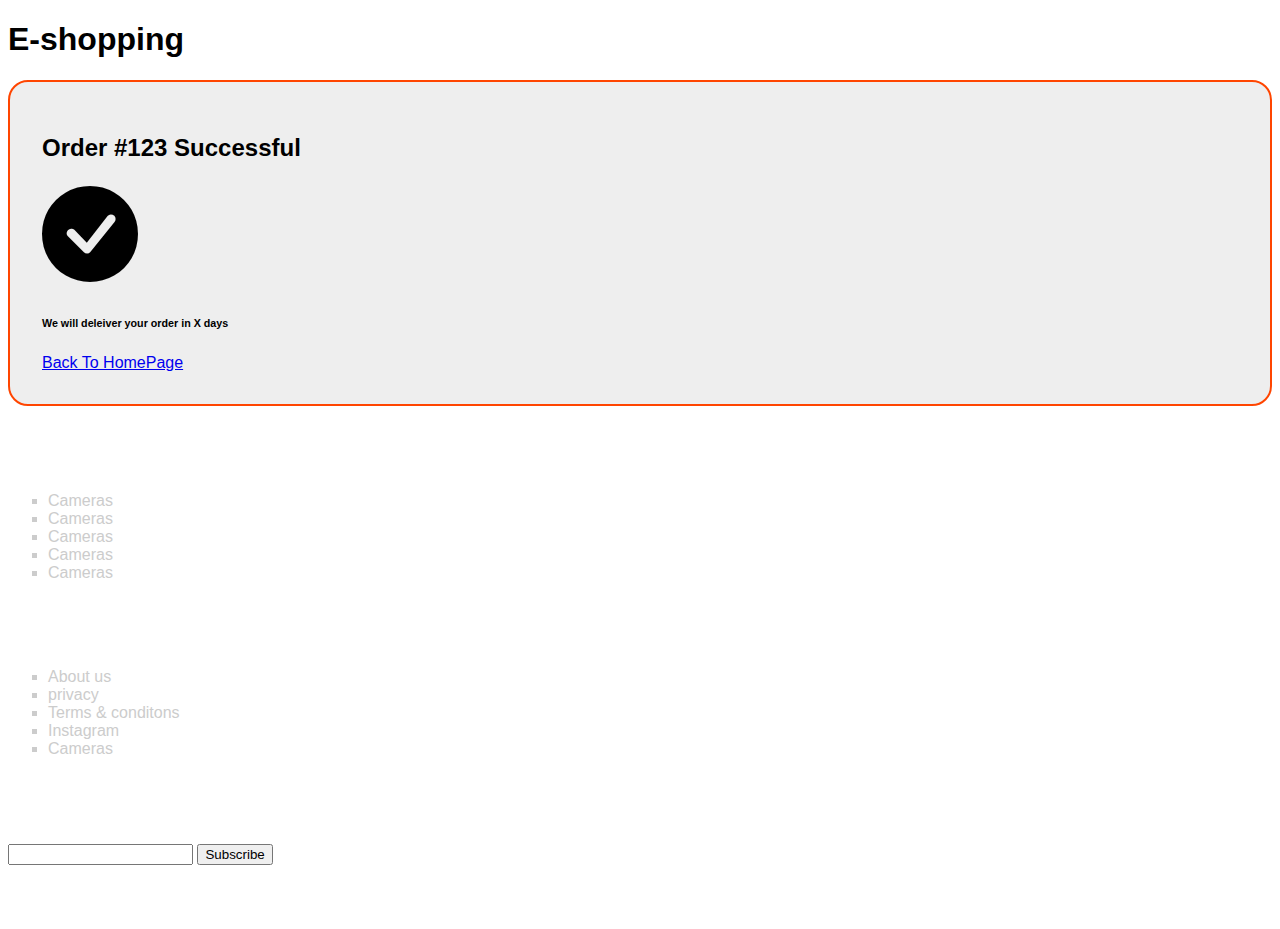
<file: order-success.html>
<!DOCTYPE html>
<html lang="en">
  <head>
    <meta charset="UTF-8" />
    <meta http-equiv="X-UA-Compatible" content="IE=edge" />
    <meta name="viewport" content="width=device-width, initial-scale=1.0" />
    <title>Document</title>
    <link
      href="https://cdn.jsdelivr.net/npm/bootstrap@5.0.2/dist/css/bootstrap.min.css"
      rel="stylesheet"
      integrity="sha384-EVSTQN3/azprG1Anm3QDgpJLIm9Nao0Yz1ztcQTwFspd3yD65VohhpuuCOmLASjC"
      crossorigin="anonymous"
    />
    <link
      rel="stylesheet"
      href="https://cdn.jsdelivr.net/npm/bootstrap-icons@1.9.1/font/bootstrap-icons.css"
    />
    <script
      src="https://cdn.jsdelivr.net/npm/@popperjs/core@2.11.5/dist/umd/popper.min.js"
      integrity="sha384-Xe+8cL9oJa6tN/veChSP7q+mnSPaj5Bcu9mPX5F5xIGE0DVittaqT5lorf0EI7Vk"
      crossorigin="anonymous"
    ></script>
    <script
      src="https://cdn.jsdelivr.net/npm/bootstrap@5.2.0/dist/js/bootstrap.min.js"
      integrity="sha384-ODmDIVzN+pFdexxHEHFBQH3/9/vQ9uori45z4JjnFsRydbmQbmL5t1tQ0culUzyK"
      crossorigin="anonymous"
    ></script>
    <link rel="stylesheet" href="./style.css" />
  </head>
  <body>
    <div class="container my-5">
      <div>
        <a href="/" class="eshop">
          <h1 class="d-flex justify-content-center">  E-shopping</h1></a>
        
      </div>
      <div class="d-flex justify-content-center">
        <div class="login m-auto mt-5 col-6 text-center">
          <h2 class="text-center">Order #123 Successful</h2>
          <i class="bi bi-check-circle-fill text-success succesicon"></i>
          <h6>We will deleiver your order in X days</h6>
          <a href="/">Back To HomePage</a>
        </div>
      </div>
    </div>

    <div class="footer mt-auto bg-dark text-light">
      <div class="container py-3">
        <div class="row d-flex footeritem">
          <div class="col">
            <h5>Categories</h5>
            <ul>
              <li>Cameras</li>
              <li>Cameras</li>
              <li>Cameras</li>
              <li>Cameras</li>
              <li>Cameras</li>
            </ul>
          </div>

          <div class="col">
            <h5>Useful links</h5>
            <ul>
              <li>About us</li>
              <li>privacy</li>
              <li>Terms & conditons</li>
              <li>Instagram</li>
              <li>Cameras</li>
            </ul>
          </div>
          <div class="col">
            <h5>Get updatess</h5>
            <div class="d-flex">
              <input type="text" class="form-control" />
              <button class="btn btn-primary">Subscribe</button>
            </div>
          </div>
        </div>
      </div>
    </div>
  </body>
</html>
</file>
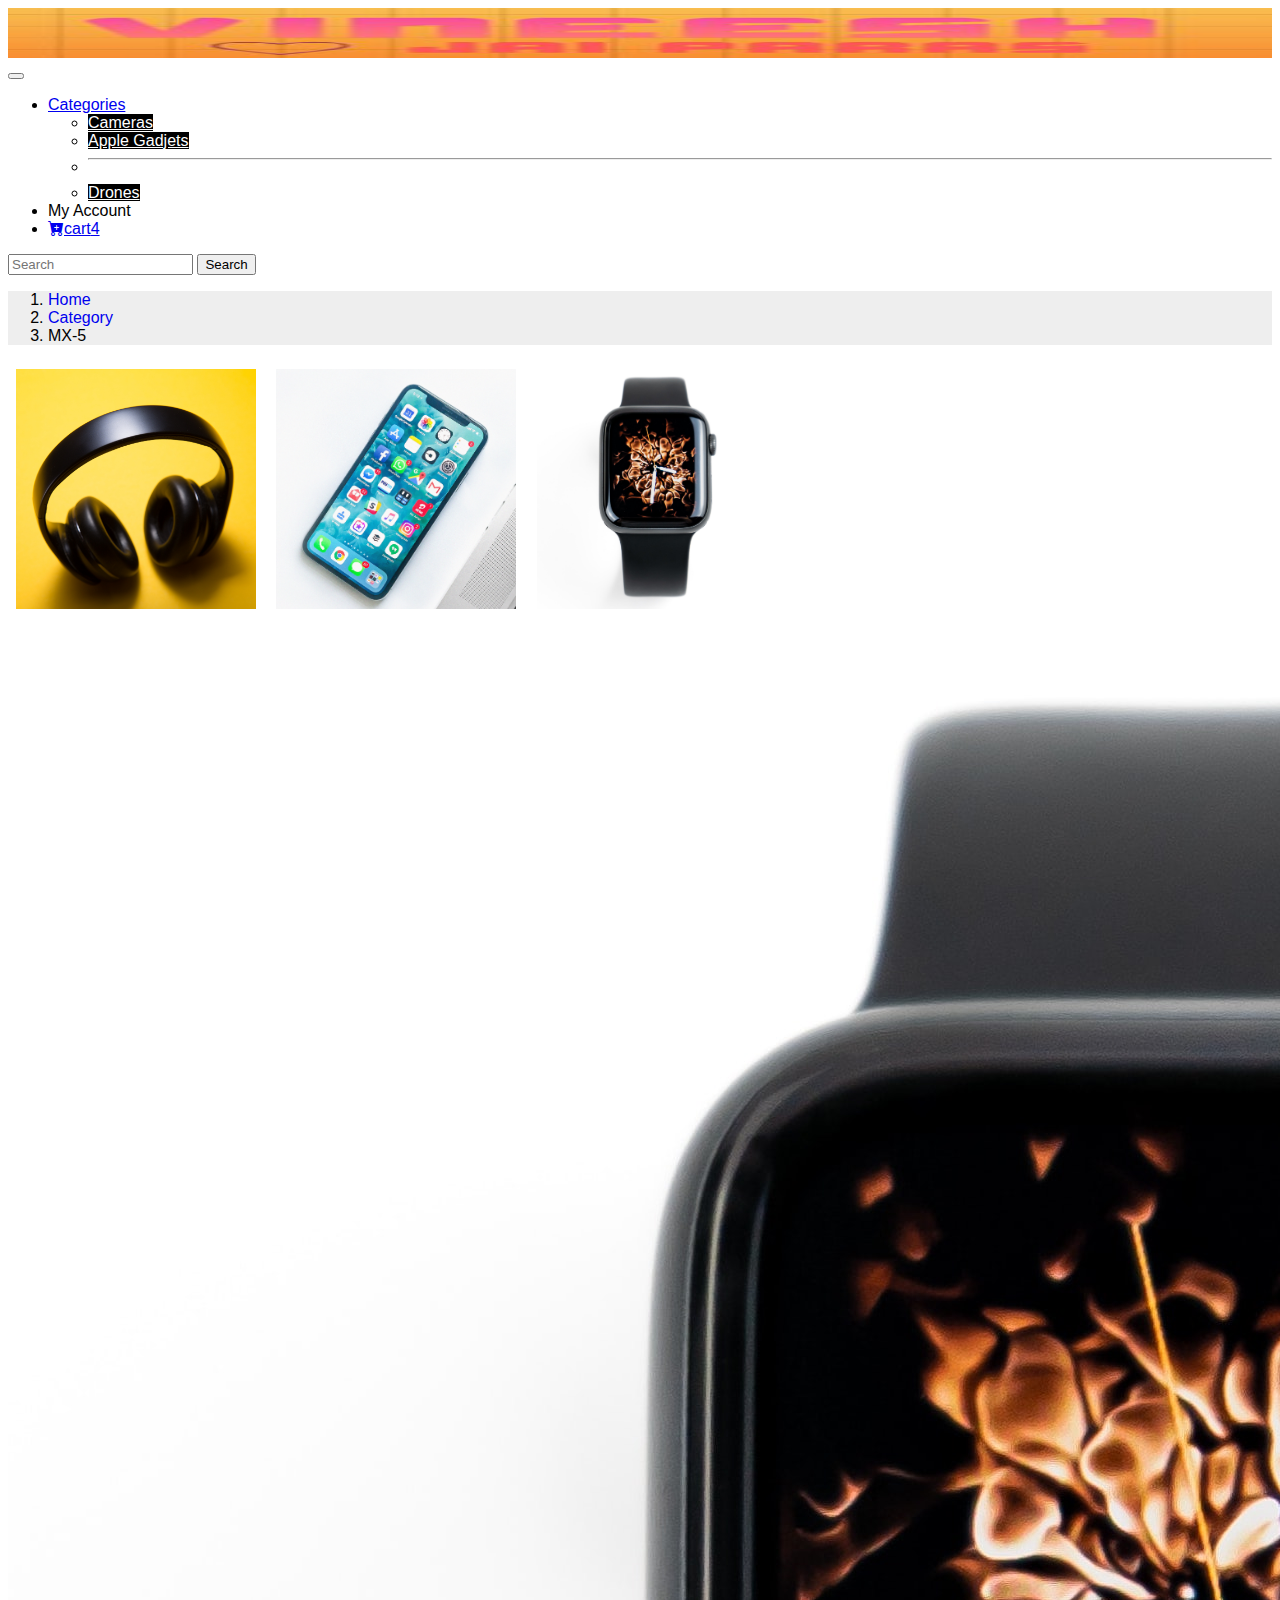
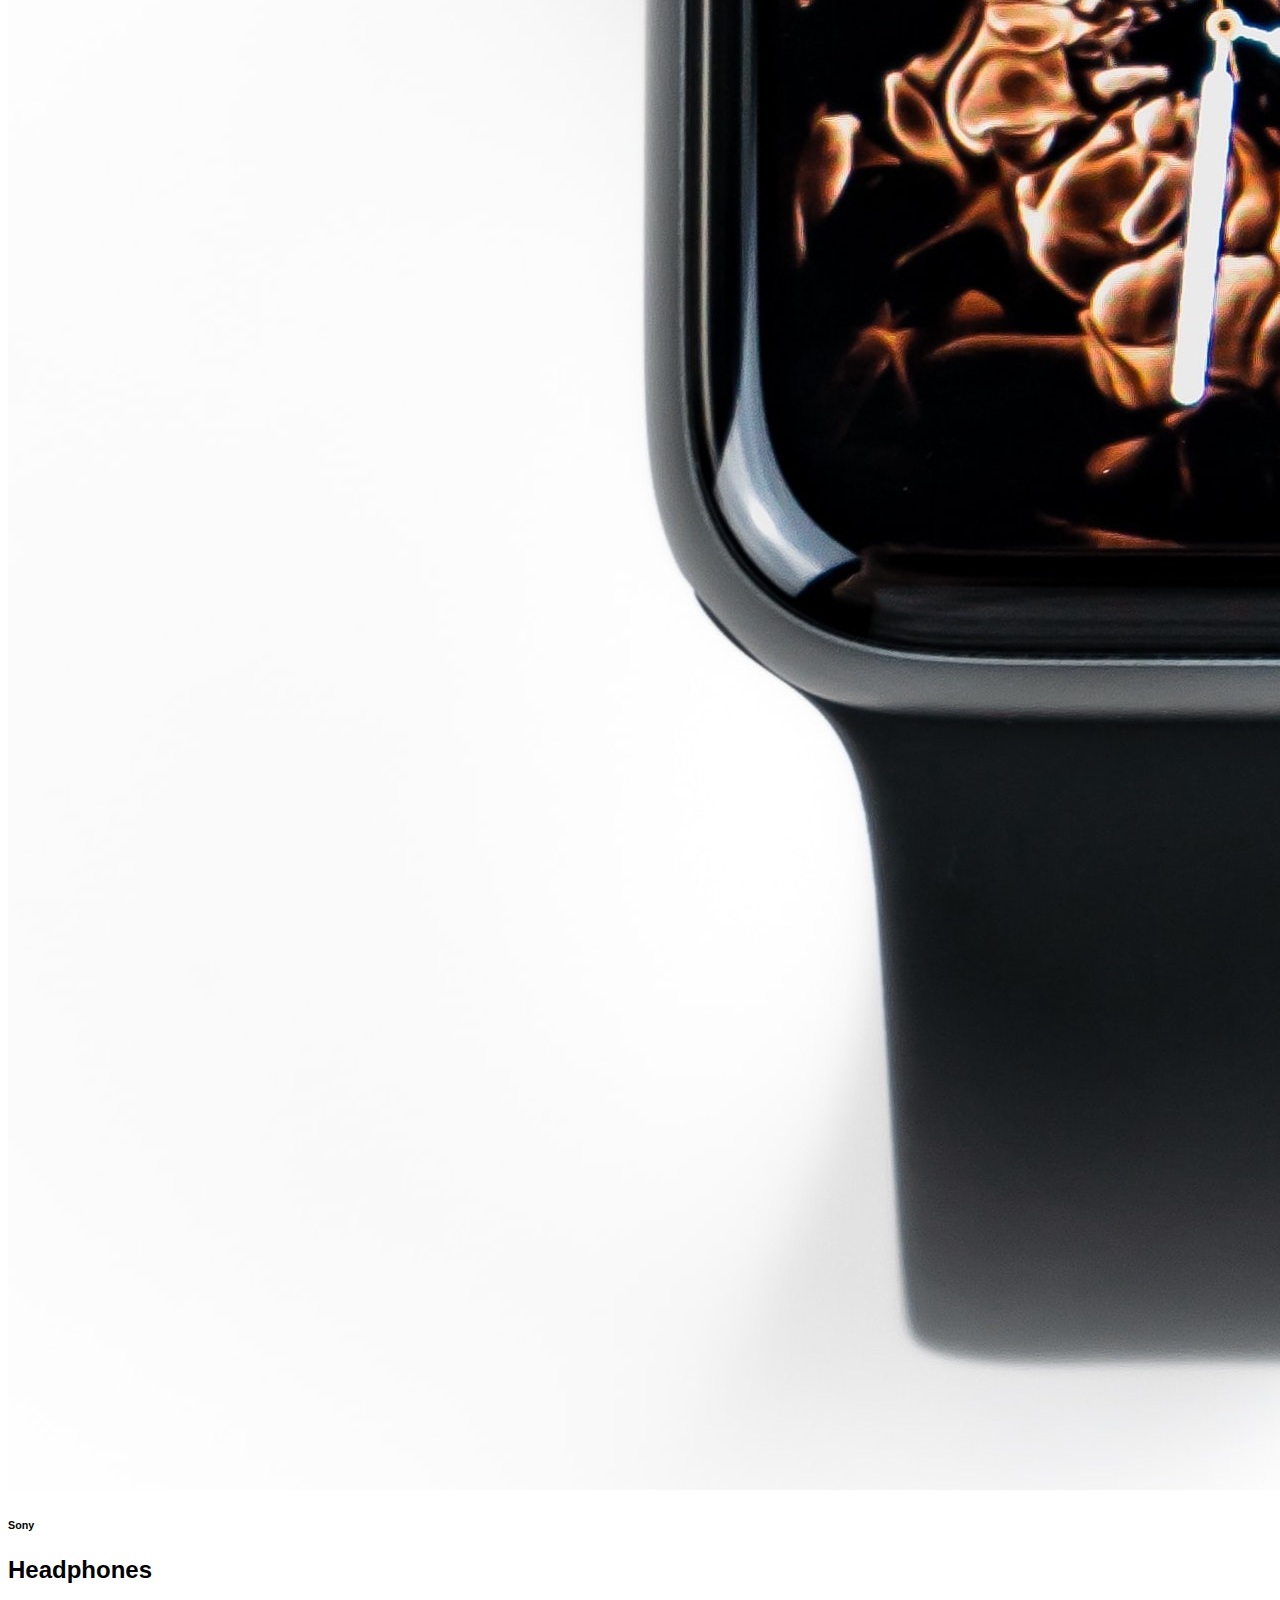
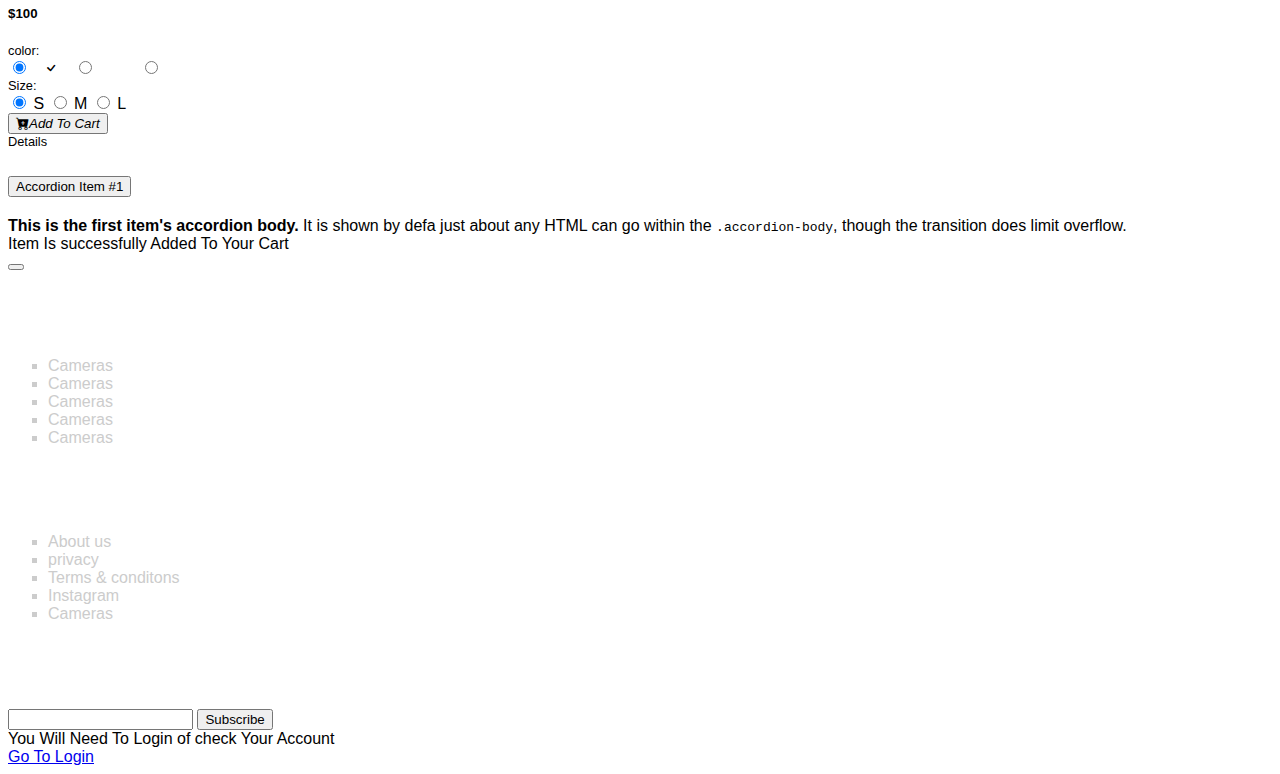
<file: product.html>
<!DOCTYPE html>
<html lang="en">
  <head>
    <meta charset="UTF-8" />
    <meta http-equiv="X-UA-Compatible" content="IE=edge" />
    <meta name="viewport" content="width=device-width, initial-scale=1.0" />
    <title>Document</title>
    <link
      href="https://cdn.jsdelivr.net/npm/bootstrap@5.0.2/dist/css/bootstrap.min.css"
      rel="stylesheet"
      integrity="sha384-EVSTQN3/azprG1Anm3QDgpJLIm9Nao0Yz1ztcQTwFspd3yD65VohhpuuCOmLASjC"
      crossorigin="anonymous"
    />
    <link
      rel="stylesheet"
      href="https://cdn.jsdelivr.net/npm/bootstrap-icons@1.9.1/font/bootstrap-icons.css"
    />
    <script
      src="https://cdn.jsdelivr.net/npm/@popperjs/core@2.11.5/dist/umd/popper.min.js"
      integrity="sha384-Xe+8cL9oJa6tN/veChSP7q+mnSPaj5Bcu9mPX5F5xIGE0DVittaqT5lorf0EI7Vk"
      crossorigin="anonymous"
    ></script>
    <script
      src="https://cdn.jsdelivr.net/npm/bootstrap@5.2.0/dist/js/bootstrap.min.js"
      integrity="sha384-ODmDIVzN+pFdexxHEHFBQH3/9/vQ9uori45z4JjnFsRydbmQbmL5t1tQ0culUzyK"
      crossorigin="anonymous"
    ></script>
    <link rel="stylesheet" href="./style.css" />
  </head>
  <body>
    <nav class="navbar navbar-expand-lg navbar-dark bg-dark mb-1">
      <div class="container-fluid">
        <a class="navbar-brand" href="/"
          ><img class="logo" src="./images/logo.JPG"
        /></a>
        <button
          class="navbar-toggler"
          type="button"
          data-bs-toggle="collapse"
          data-bs-target="#navbarSupportedContent"
          aria-controls="navbarSupportedContent"
          aria-expanded="false"
          aria-label="Toggle navigation"
        >
          <span class="navbar-toggler-icon"></span>
        </button>
        <div class="collapse navbar-collapse" id="navbarSupportedContent">
          <ul class="navbar-nav me-auto mb-2 mb-lg-0">
           
            <li class="nav-item dropdown">
              <a
                class="nav-link dropdown-toggle"
                href="#"
                role="button"
                data-bs-toggle="dropdown"
                aria-expanded="false"
              >
                Categories
              </a>
              <ul class="dropdown-menu">
                <li>
                  <a class="dropdown-item" href="/#products">Cameras</a>
                </li>
                <li>
                  <a class="dropdown-item" href="/#products">Apple Gadjets</a>
                </li>
                <li><hr class="dropdown-divider" /></li>
                <li>
                  <a class="dropdown-item" href="/#products">Drones</a>
                </li>
              </ul>
            </li>
            <li class="nav-item">
              <a
                data-bs-toggle="modal"
                data-bs-target="#exampleModal"
                class="nav-link"
                >My Account</a
              >
            </li>
             <li class="nav-item">
              <a class="nav-link " href="/cart.html"
                ><i class="bi bi-cart-plus-fill"></i></i>cart<span
                class="badge bg-success"
                >4</span
              >  
              </a>
            </li>
          </ul>
          <form class="d-flex" role="search">
            <input
              class="form-control me-2"
              type="search"
              placeholder="Search"
              aria-label="Search"
              data-bs-toggle="tooltip"
              data-bs-placement="bottom"
              data-bs-title="Type here to search"
            />
            <button class="btn btn-outline-success" type="submit">
              Search
            </button>
          </form>
        </div>
      </div>
    </nav>
    <nav aria-label="breadcrumb">
      <ol class="breadcrumb py-3 px-2">
        <li class="breadcrumb-item"><a href="./index.html">Home</a></li>
        <li class="breadcrumb-item"><a href="./#products">Category</a></li>
        <li class="breadcrumb-item active" aria-current="page">MX-5</li>
      </ol>
    </nav>
    <div class="container mb-5">
      <div class="row d-flex flex-row">
        <div
          class="col-md-2 product-small d-flex flex-md-column justify-content-center order-first-md"
        >
          <img class="img-fluid" src="./images/product-1-square.jpg" alt="" />

          <img class="img-fluid" src="./images/product-3-square.jpg" alt="" />

          <img class="img-fluid" src="./images/product-2-square.jpg" alt="" />
        </div>
        <div class="col-5 product-image order-first-md">
          <img class="img-fluid" src="./images/product-2-square.jpg" alt="" />
        </div>

        <div class="col-md-5">
          <h6 class="text-uppercase text-secondary">Sony</h6>
          <h2 class="fs-3">Headphones</h2>
          <h5 class="text-secondary fs-5 fw-bold">$100</h5>

          <div class="text-secondary textsmall">color:</div>
          <div class="my-2">
            <div class="btn-group" role="group" aria-label="Basic radio toggle button group">
              <input type="radio" class="btn-check" name="btnradio" id="btnradio1" autocomplete="off" checked>
              <label class="btn btn-danger colorlabel" for="btnradio1"><i class="bi bi-check"></i></label>
            
              <input type="radio" class="btn-check" name="btnradio" id="btnradio2" autocomplete="off">
              <label class="btn btn-secondary  colorlabel" for="btnradio2"><i class="bi bi-check"></i></label>
            
              <input type="radio" class="btn-check" name="btnradio" id="btnradio3" autocomplete="off">
              <label class="btn btn-dark  colorlabel" for="btnradio3"><i class="bi bi-check"></i></label>
            </div>
          </div>
          <div class="text-secondary textsmall">Size:</div>
          <div class="my-2">
            <div class="btn-group" role="group" aria-label="Basic radio toggle button group">
              <input type="radio" class="btn-check" name="size" id="btnradio4" autocomplete="off" checked>
              <label class="btn btn-danger " for="btnradio4">S</label>
            
              <input type="radio" class="btn-check" name="size" id="btnradio5" autocomplete="off">
              <label class="btn btn-secondary " for="btnradio5">M</label>
            
              <input type="radio" class="btn-check" name="size" id="btnradio6" autocomplete="off">
              <label class="btn btn-dark " for="btnradio6">L</label>
            </div>
          </div>









          <button class="btn btn-dark w-100" onclick="showToast()">
            <i class="bi bi-cart-plus-fill">Add To Cart</i>
          </button>
          <div>
            <div class="text-secondary textsmall mt-2">Details</div>
            <div class="accordion accordion-flush" id="accordionExample">
              <div class="accordion-item">
                <h2 class="accordion-header" id="headingOne">
                  <button
                    class="accordion-button"
                    type="button"
                    data-bs-toggle="collapse"
                    data-bs-target="#collapseOne"
                    aria-expanded="true"
                    aria-controls="collapseOne"
                  >
                    Accordion Item #1
                  </button>
                </h2>
                <div
                  id="collapseOne"
                  class="accordion-collapse collapse show"
                  aria-labelledby="headingOne"
                  data-bs-parent="#accordionExample"
                >
                  <div class="accordion-body">
                    <strong>This is the first item's accordion body.</strong> It
                    is shown by defa just about any HTML can go within the
                    <code>.accordion-body</code>, though the transition does
                    limit overflow.
                  </div>
                </div>
              </div>
            </div>
          </div>
        </div>
      </div>
    </div>
    <div
      class="toast d-flex align-items-center text-white bg-primary position-fixed top-0"
      role="alert"
      aria-live="assertive"
      aria-atomic="true"
    >
      <div class="d-flex">
        <div class="toast-body">Item Is successfully Added To Your Cart</div>
        <button
          type="button"
          class="btn-close btn-close-white me-2 m-auto"
          data-bs-dismiss="toast"
          aria-label="Close"
        ></button>
      </div>
    </div>

    <div class="footer bg-dark text-light">
      <div class="container py-3">
        <div class="row d-flex footeritem">
          <div class="col">
            <h5>Categories</h5>
            <ul>
              <li>Cameras</li>
              <li>Cameras</li>
              <li>Cameras</li>
              <li>Cameras</li>
              <li>Cameras</li>
            </ul>
          </div>

          <div class="col">
            <h5>Useful links</h5>
            <ul>
              <li>About us</li>
              <li>privacy</li>
              <li>Terms & conditons</li>
              <li>Instagram</li>
              <li>Cameras</li>
            </ul>
          </div>
          <div class="col">
            <h5>Get updatess</h5>
            <div class="d-flex">
              <input type="text" class="form-control" />
              <button class="btn btn-primary">Subscribe</button>
            </div>
          </div>
        </div>
      </div>
    </div>
    <!------------modal start-->

    <!-- Modal -->
    <div
      class="modal fade"
      id="exampleModal"
      tabindex="-1"
      aria-labelledby="exampleModalLabel"
      aria-hidden="true"
    >
      <div class="modal-dialog">
        <div class="modal-content">
          <div class="modal-body">
            You Will Need To Login of check Your Account
          </div>
          <div class="modal-footer">
            <a href="./login.html" type="button" class="btn btn-primary"
              >Go To Login</a
            >
          </div>
        </div>
      </div>
    </div>

    <!-- sctipt to ass showtoast function-->
    <script src="./app.js"></script>
    
  </body>
</html>
</file>
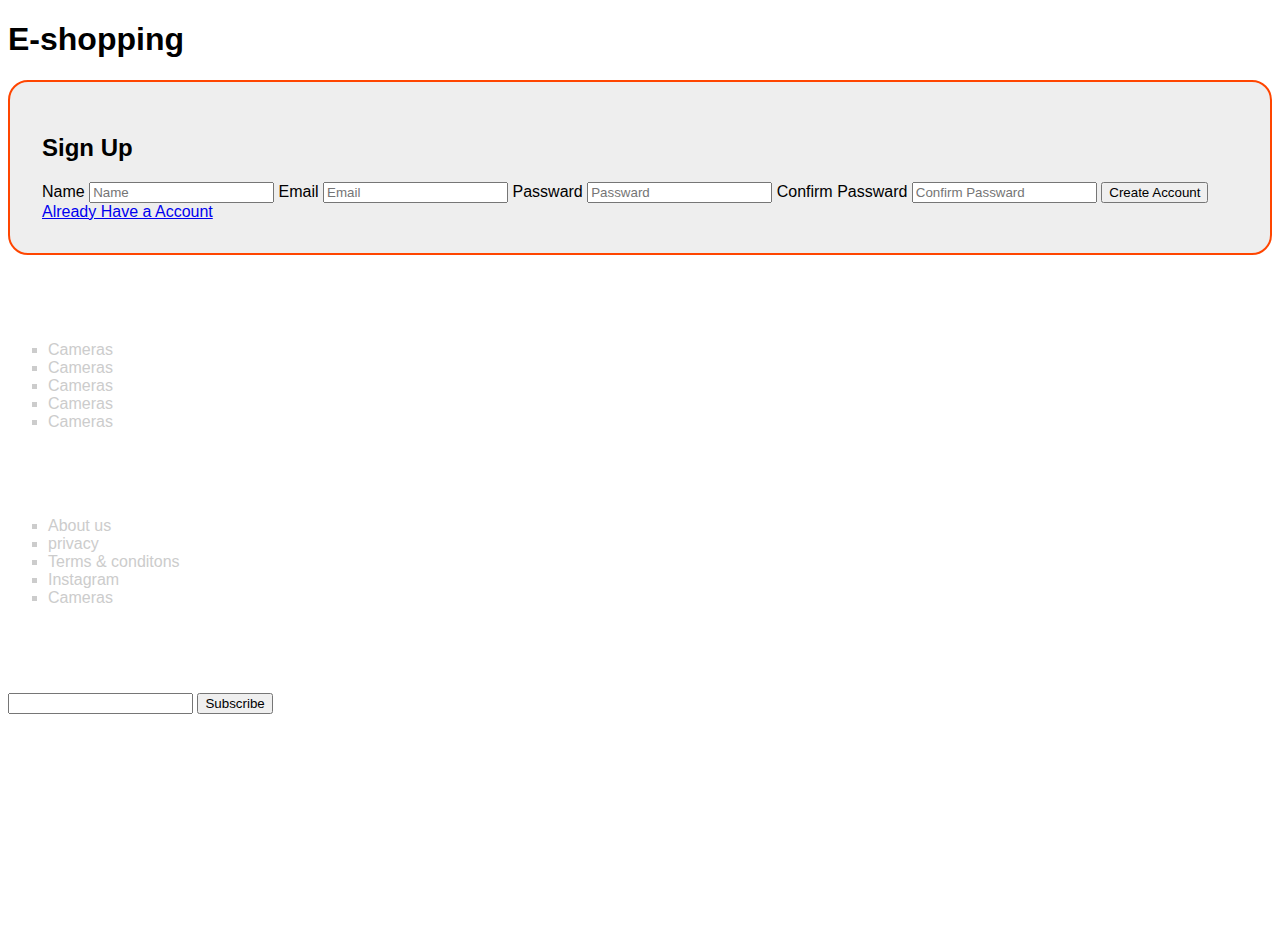
<file: register.html>
<!DOCTYPE html>
<html lang="en">
  <head>
    <meta charset="UTF-8" />
    <meta http-equiv="X-UA-Compatible" content="IE=edge" />
    <meta name="viewport" content="width=device-width, initial-scale=1.0" />
    <title>Document</title>
    <link
      href="https://cdn.jsdelivr.net/npm/bootstrap@5.0.2/dist/css/bootstrap.min.css"
      rel="stylesheet"
      integrity="sha384-EVSTQN3/azprG1Anm3QDgpJLIm9Nao0Yz1ztcQTwFspd3yD65VohhpuuCOmLASjC"
      crossorigin="anonymous"
    />
    <link
      rel="stylesheet"
      href="https://cdn.jsdelivr.net/npm/bootstrap-icons@1.9.1/font/bootstrap-icons.css"
    />
    <script
      src="https://cdn.jsdelivr.net/npm/@popperjs/core@2.11.5/dist/umd/popper.min.js"
      integrity="sha384-Xe+8cL9oJa6tN/veChSP7q+mnSPaj5Bcu9mPX5F5xIGE0DVittaqT5lorf0EI7Vk"
      crossorigin="anonymous"
    ></script>
    <script
      src="https://cdn.jsdelivr.net/npm/bootstrap@5.2.0/dist/js/bootstrap.min.js"
      integrity="sha384-ODmDIVzN+pFdexxHEHFBQH3/9/vQ9uori45z4JjnFsRydbmQbmL5t1tQ0culUzyK"
      crossorigin="anonymous"
    ></script>
    <link rel="stylesheet" href="./style.css" />
  </head>
  <body>
    <div class="container my-1">
        <div>
          <a href="/" class="eshop">
            <h1 class="d-flex justify-content-center">  E-shopping</h1></a>
          
        </div>
      <div class="d-flex justify-content-center ">
        <div class="register m-auto mt-0  col-6">
            <h2 class="text-center">Sign Up</h2>
            <form class="needs-validation was-validated" action="">
              <label for="Email">Name</label>
              <input
                type="text"
                class="form-control"
                id="name"
                placeholder="Name"
                value=""
                required=""
              />
  
              <label for="Email">Email</label>
              <input
                type="email"
                class="form-control"
                id="email"
                placeholder="Email"
                value=""
                required=""
              />
              <label for="Email">Passward</label>
              <input
                type="passward"
                class="form-control"
                id="passward"
                placeholder="Passward"
                value=""
                required=""
              />
  
  
              <label for="Passward"> Confirm Passward</label>
              <input
                type="passward"
                class="form-control"
                id="passward"
                placeholder="Confirm Passward"
                value=""
                required=""
              />
            <input type="submit" class="form-control m-2  btn-primary" value="Create Account"></input>
          </form>
          <a href="/login.html">Already Have a Account</a>
        </div>
      </div>
    </div>

    <div class="footer mt-auto bg-dark text-light">
      <div class="container py-3">
        <div class="row d-flex footeritem">
          <div class="col">
            <h5>Categories</h5>
            <ul>
              <li>Cameras</li>
              <li>Cameras</li>
              <li>Cameras</li>
              <li>Cameras</li>
              <li>Cameras</li>
            </ul>
          </div>

          <div class="col">
            <h5>Useful links</h5>
            <ul>
              <li>About us</li>
              <li>privacy</li>
              <li>Terms & conditons</li>
              <li>Instagram</li>
              <li>Cameras</li>
            </ul>
          </div>
          <div class="col">
            <h5>Get updatess</h5>
            <div class="d-flex">
              <input type="text" class="form-control" />
              <button class="btn btn-primary">Subscribe</button>
            </div>
          </div>
        </div>
      </div>
    </div>
  </body>
</html>
</file>
<file: style.css>
body {
  min-height: 100vh;
  font-family: "Lucida Sans", "Lucida Sans Regular", "Lucida Grande",
    "Lucida Sans Unicode", Geneva, Verdana, sans-serif;
}

.ratingstar {
  color: rgb(209, 167, 68);
}
.logo {
  height: 50px;
  width: 100%;
}
.productitem {
  margin: auto;
  max-width: 300px;
  margin-bottom: 2rem;
  cursor: pointer;
}
.footeritem {
  color: #ccc;
}
.footeritem ul {
  list-style: square;
}
.breadcrumb {
  background-color: #eee;
}
.product-small img {
  max-width: 15rem;
  padding: 0.5rem;
}

.cartitem {
  border: 1px solid #b1b1b1;
}
.order {
  border: 1px solid #b1b1b1;
}
.close i:hover {
  color: red;
}
.close i {
  font-size: 1.5rem;
}
.breadcrumb-item a {
  text-decoration: none;
}
.login {
  background-color: #eee;
  border-radius: 20px;
  padding: 2rem;
  border: 2px solid orangered;
}
.register {
  background-color: #eee;
  border-radius: 20px;
  padding: 2rem;
  border: 2px solid orangered;
}

.succesicon {
  font-size: 6rem;
}
.checkbox {
  height: 1.2rem;
  width: 10%;
  margin-left: -30px;
}
#carouselExampleCaptions img {
  max-height: 80vh;
}
a.eshop {
  text-decoration: none;
  color: black;
}
.colorlabel {
  border-radius: 50% !important;
  margin: 10px;
}
.colorlabel i {
  opacity: 0;
}

.btn-check:checked + .colorlabel i {
  opacity: 1;
}
.textsmall {
  font-size: 0.8rem;
}
.nav-link {
  cursor: pointer;
}

.dropdown-item {
  color: #fff;
  background-color: black;
}
.nav-item:hover {
  color: #b1b1b1;
  background-color: rgb(255 193 7);
  border-radius: 2px;
}
.card-text {
  color: orangered;
}
.like,
.liked {
  z-index: 10;
  top: 1rem;
  left: 2rem;
  font-size: 2rem;
}
.productitem:hover {
  transform: scale(1.1);
}
.liked {
  opacity: 0;
  z-index: 11;
}
.liked:hover {
  color: red;
  opacity: 1;
}
.footeritem a {
  text-decoration: none;
  padding: 0;
  font-size: 0.8rem;
  color: #ccc;
}
.footeritem a:hover {
  font-size: 1rem;
  color: rgb(255 193 7);
}
.footeritem h5 {
  color: #fff;
  font-size: 1.2rem;
}
.subscribe input,
.subscribe button {
  border-radius: 0;
}
.socialicon i {
  font-size: 2rem;
  border-radius: 0;
}
</file>
